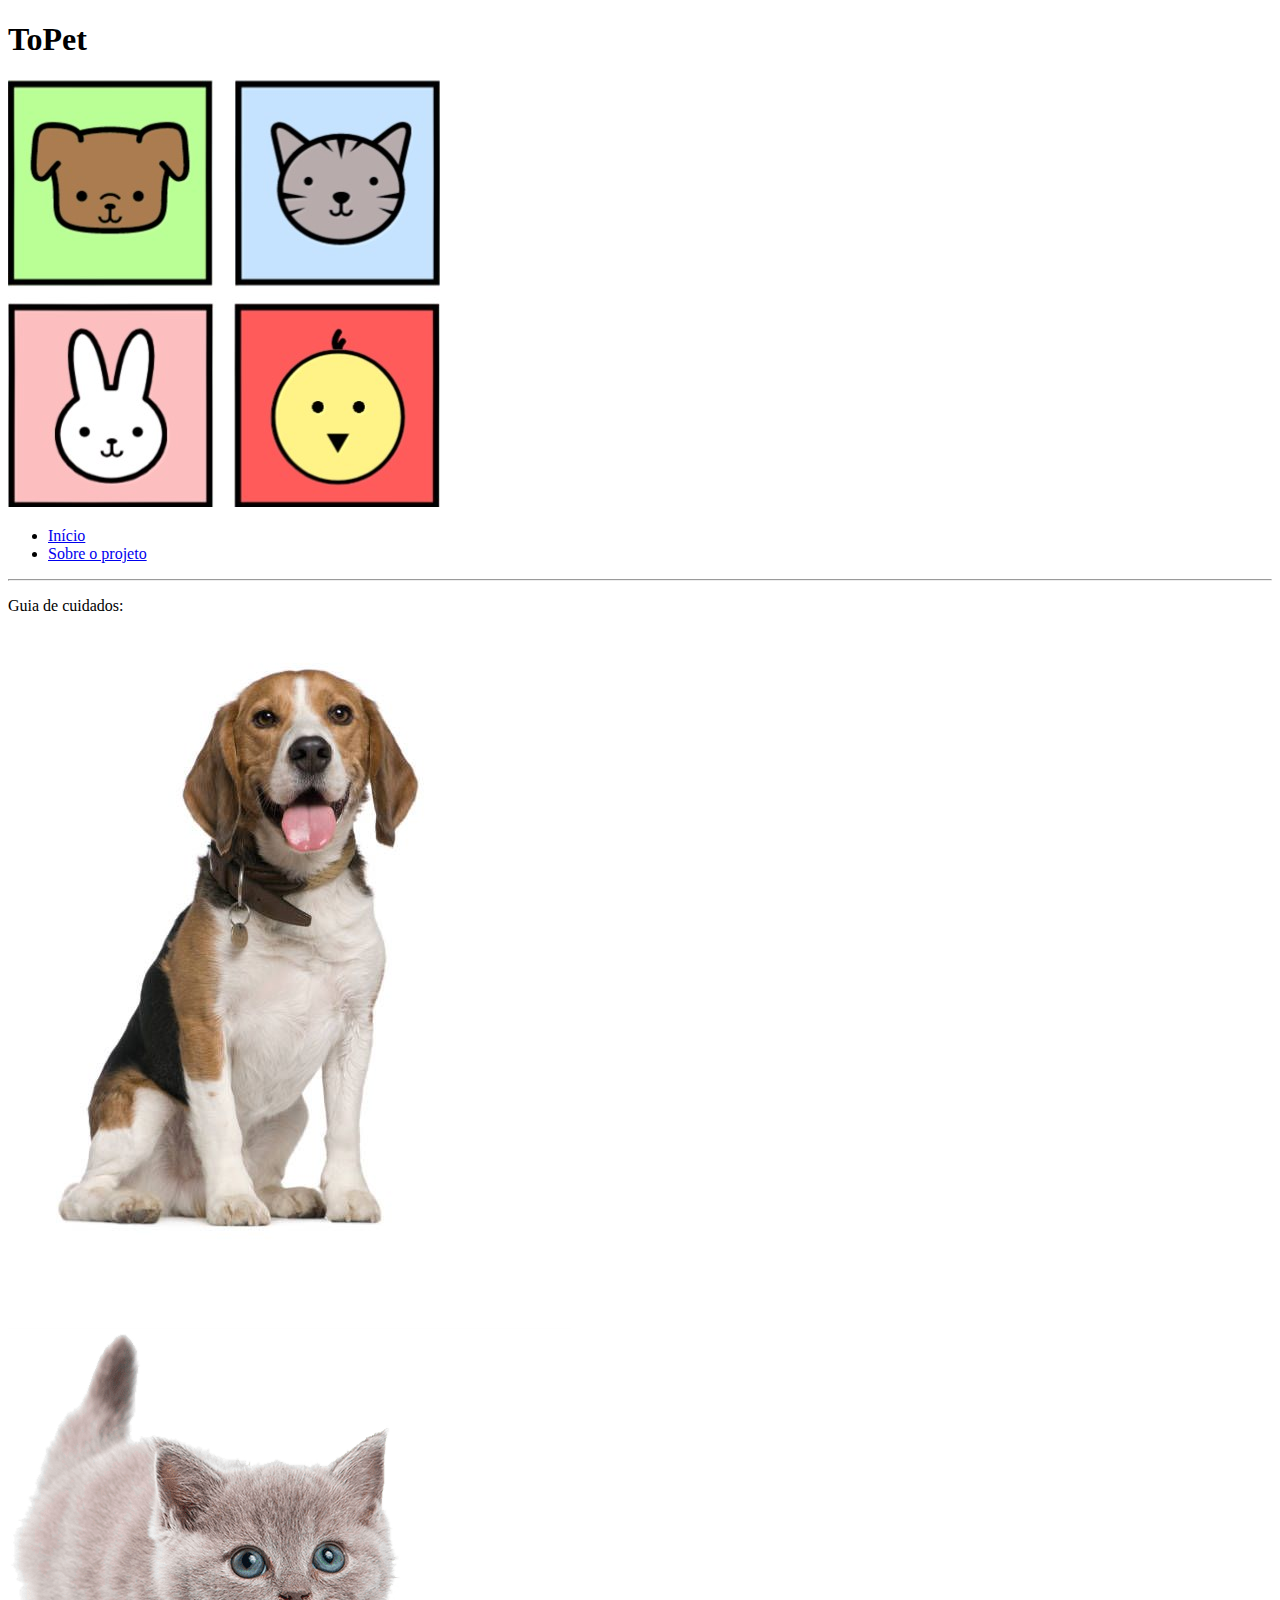
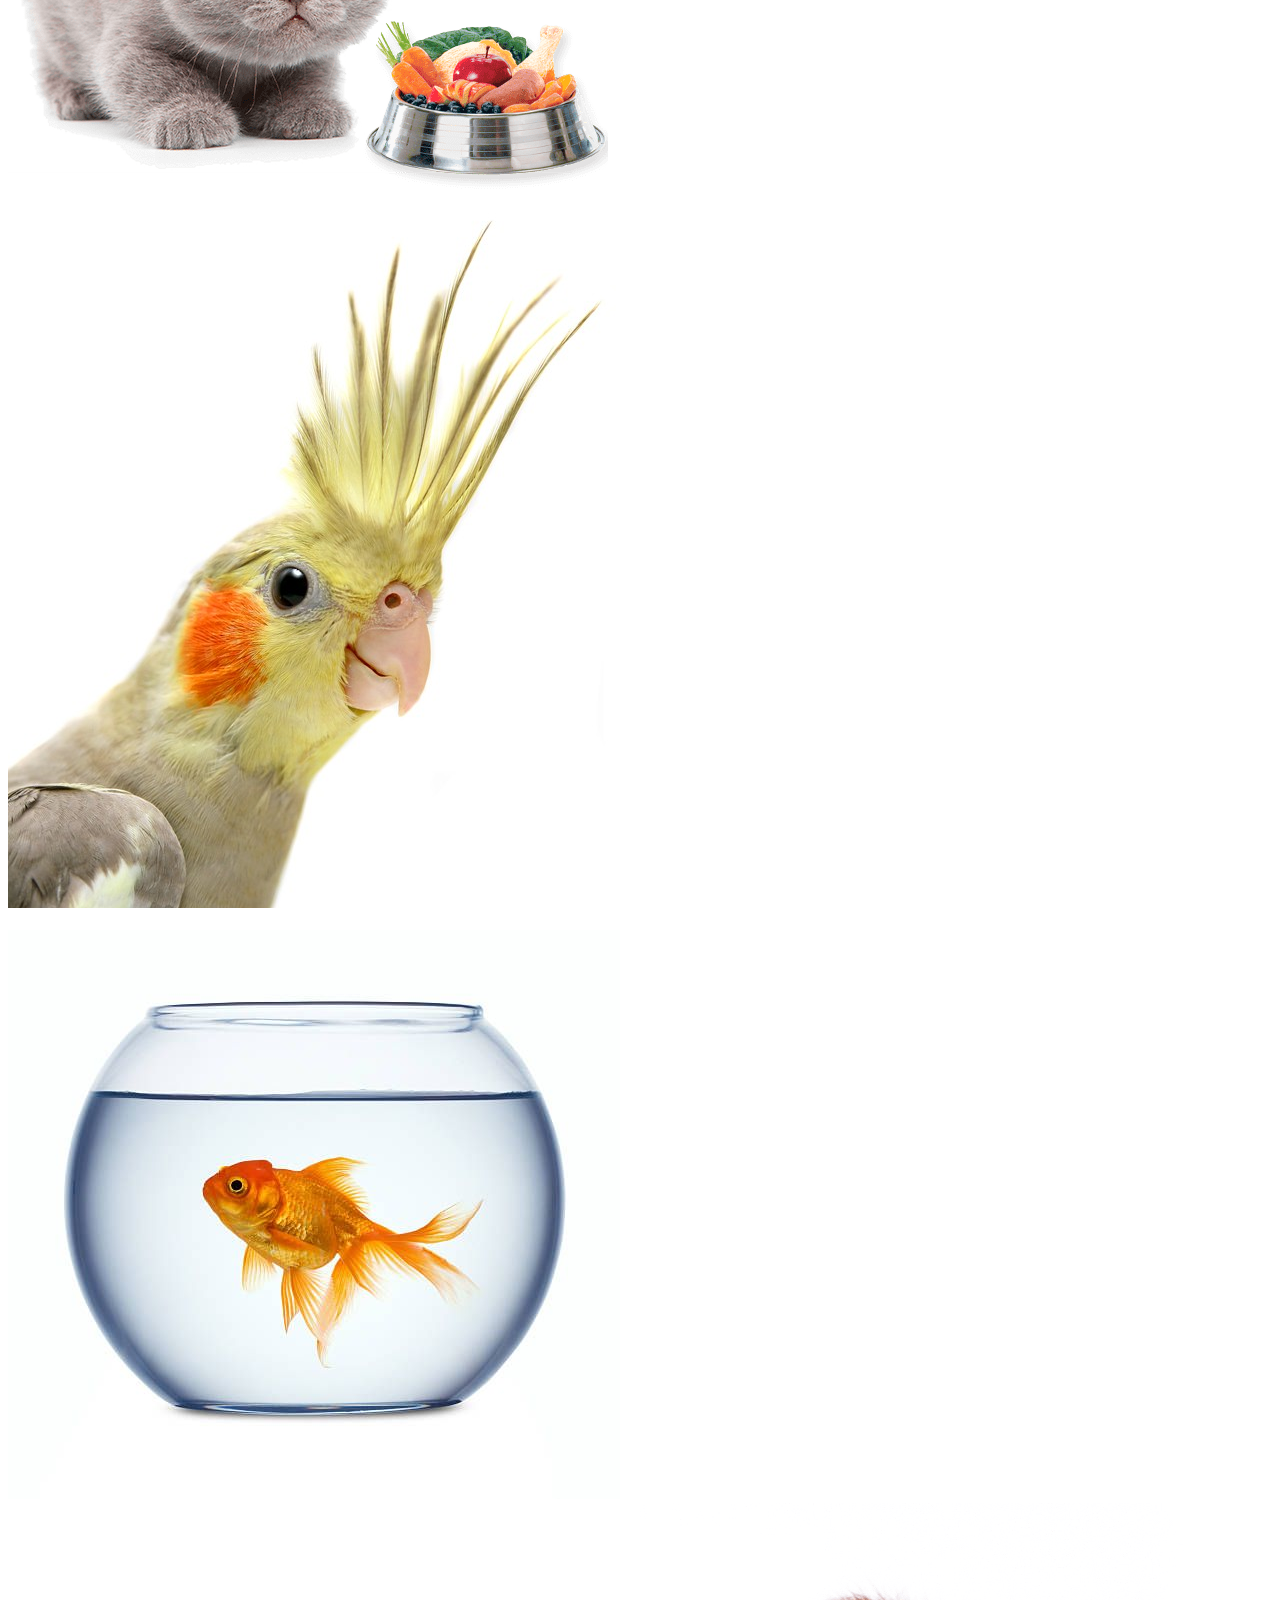
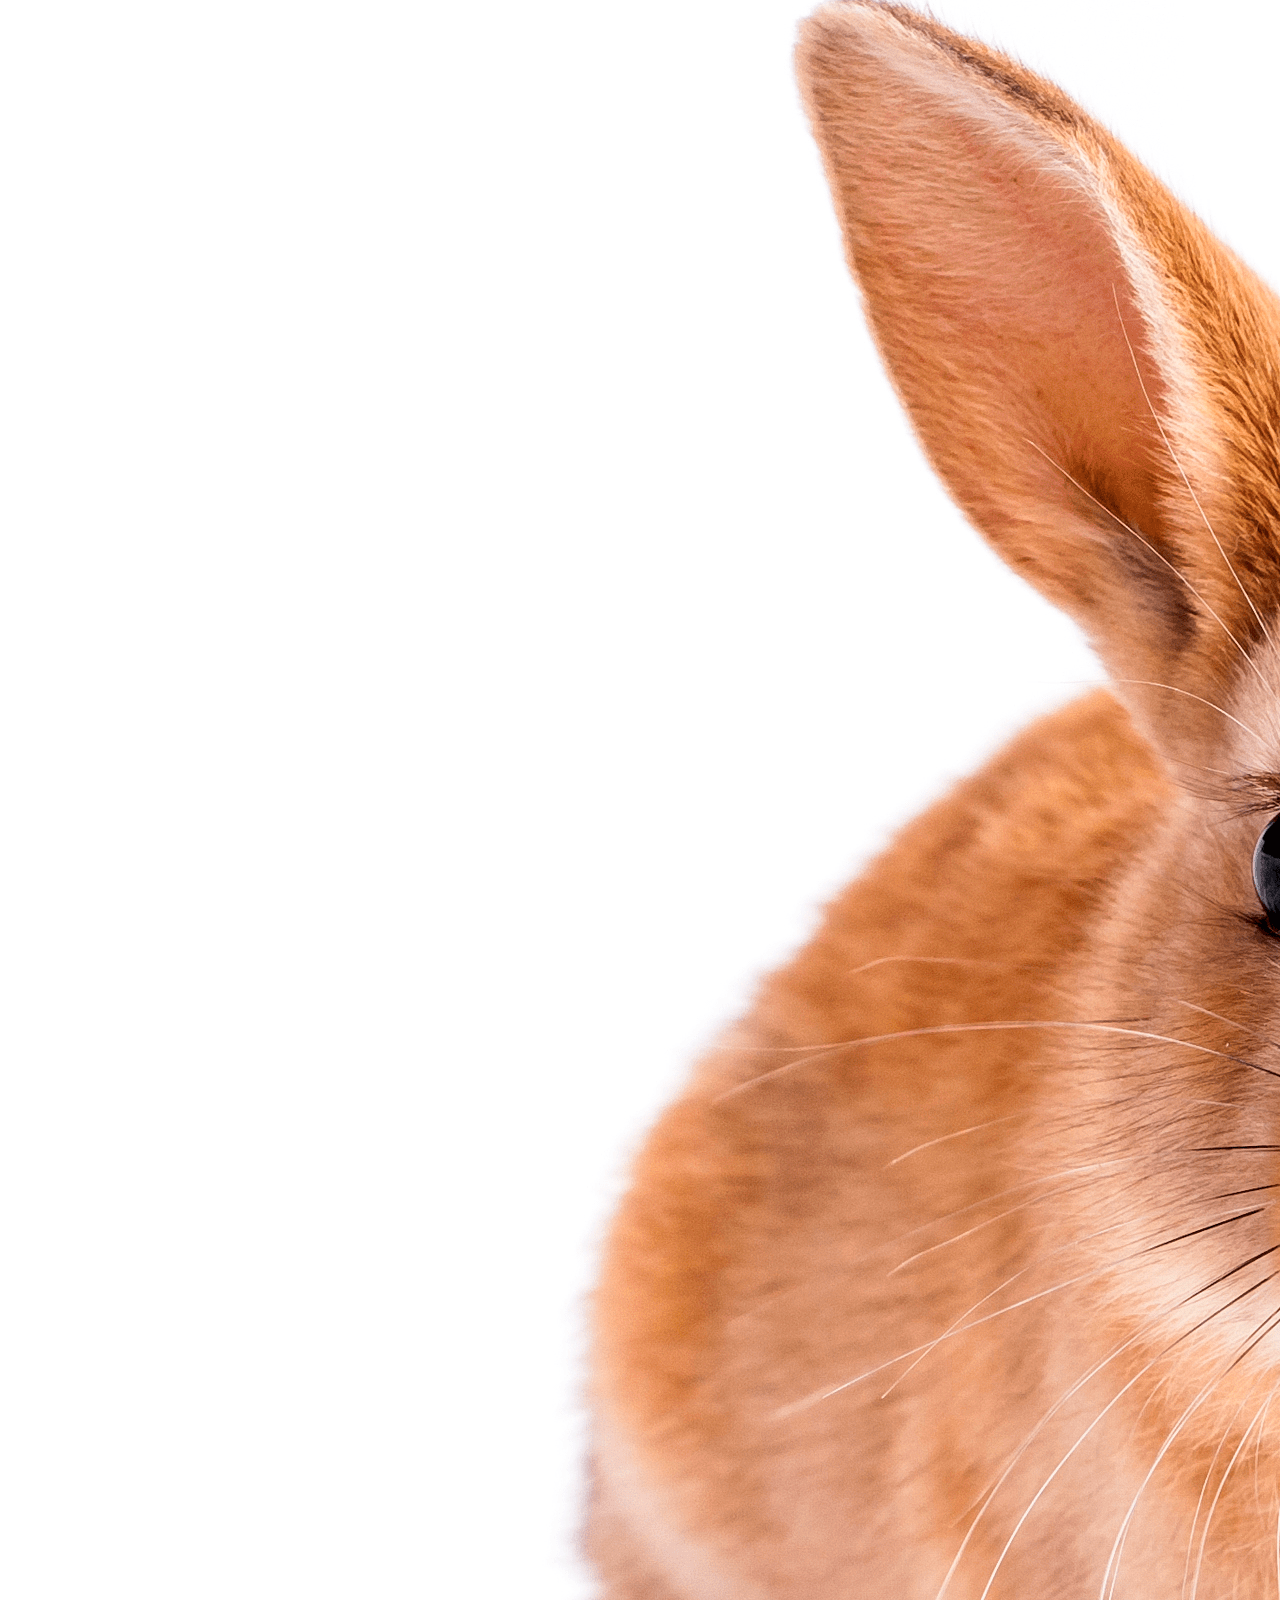
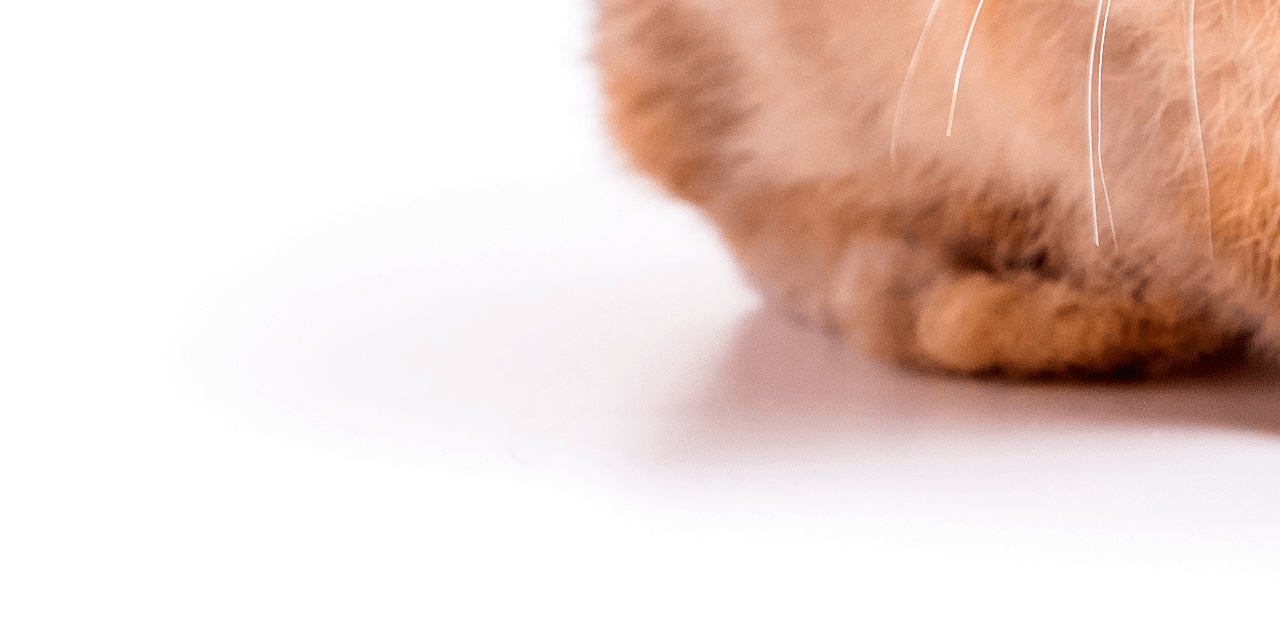
<file: index.html>
<!DOCTYPE html>
<head>
  <meta charset="UTF-8">
  <title>ToPet</title>
  <link rel="stylesheet" href="https://site-topet.herokuapp.com/css/style.css">
</head>
  <body>
    <div class="cabeca">
      <h1>ToPet</h1>
      <img src="images/logo-oficial.jpg">
      <ul>
        <li><a href="https://site-topet.herokuapp.com/">Início</a></li>
        <li><a href="https://site-topet.herokuapp.com/sobrenos.html">Sobre o projeto</a></li>
      </ul>
      <hr>
    </div>
    <div class="botoes-fotos-animais">
      <p>Guia de cuidados:</p>
      <ul1>
        <li><a href="https://site-topet.herokuapp.com/cachorro.html">
          <img src="images/cachorro.jpg"/></a>
        </li>
        <li><a href="https://site-topet.herokuapp.com/gato_tela.html">
          <img src="images/gatos.png" alt="Informações sobre gatos"/></a>
        </li>
        <li><a href="https://site-topet.herokuapp.com/passaro.html">
          <img src="images/calopsita.png" alt="Informações sobre pássaros"/></a>
        </li>
      </ul1>
      <br/>
      <ul2>
        <li><a href="https://site-topet.herokuapp.com/peixe.html">
          <img src="images/peixe.jpg" alt="Informações sobre peixes"/></a>
        </li>
        <li><a href="https://site-topet.herokuapp.com/roedor_tela.html">
          <img src="images/coelho.png" alt="Informações sobre roedores"/></a>
        </li>
      </ul2>
    </div>
  </body>
</html>
</file>
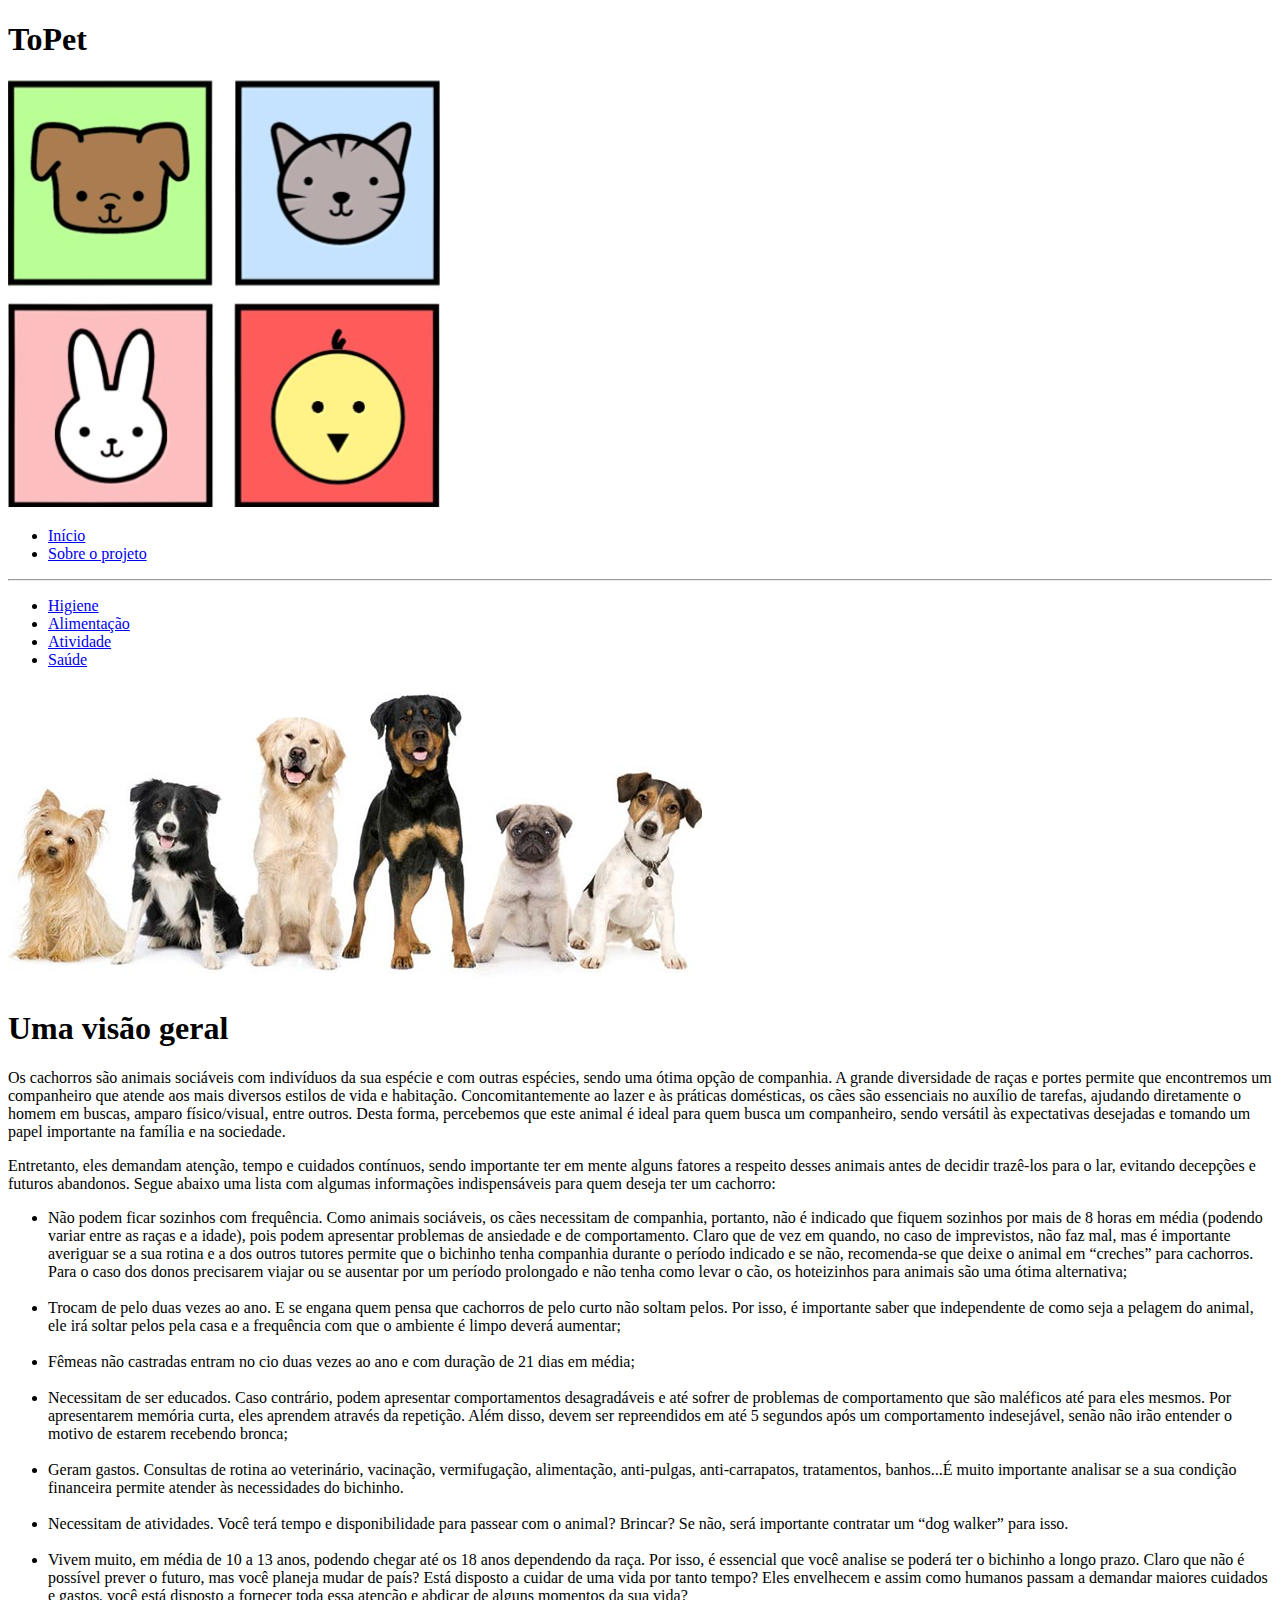
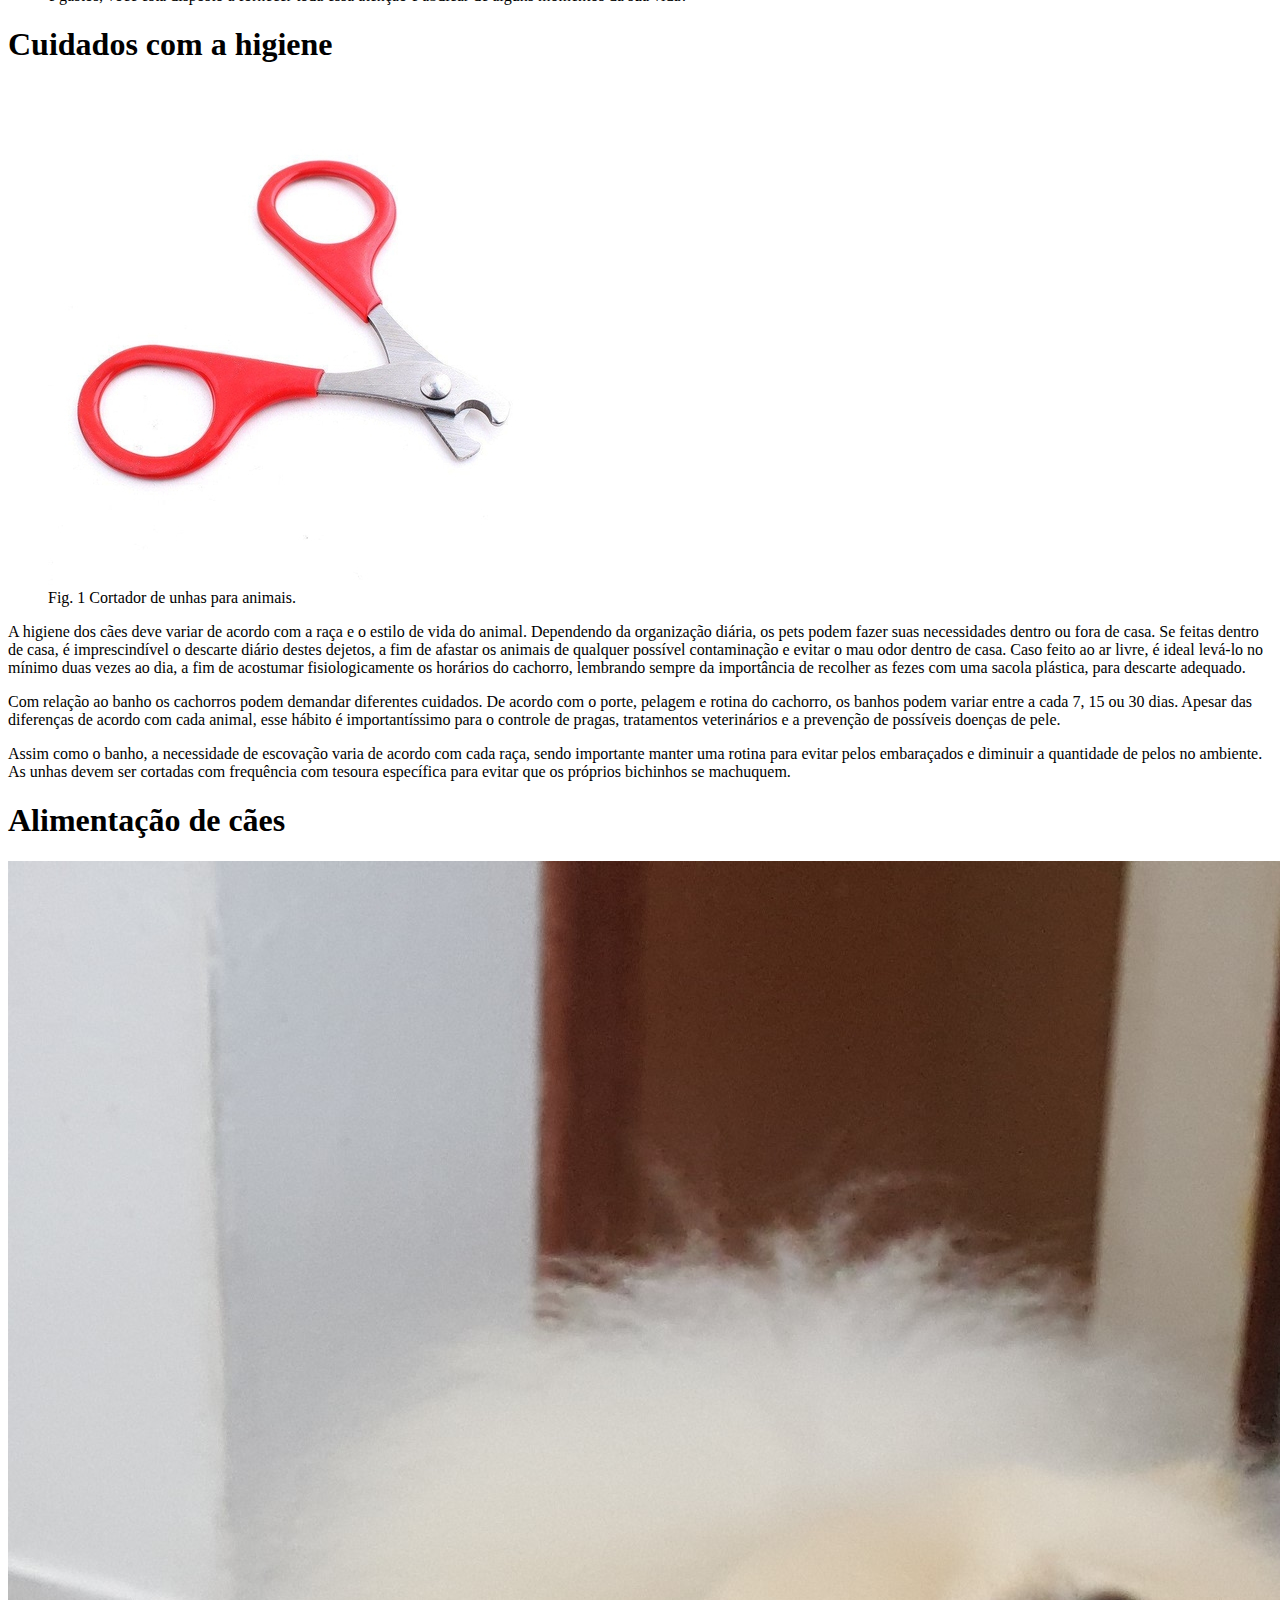
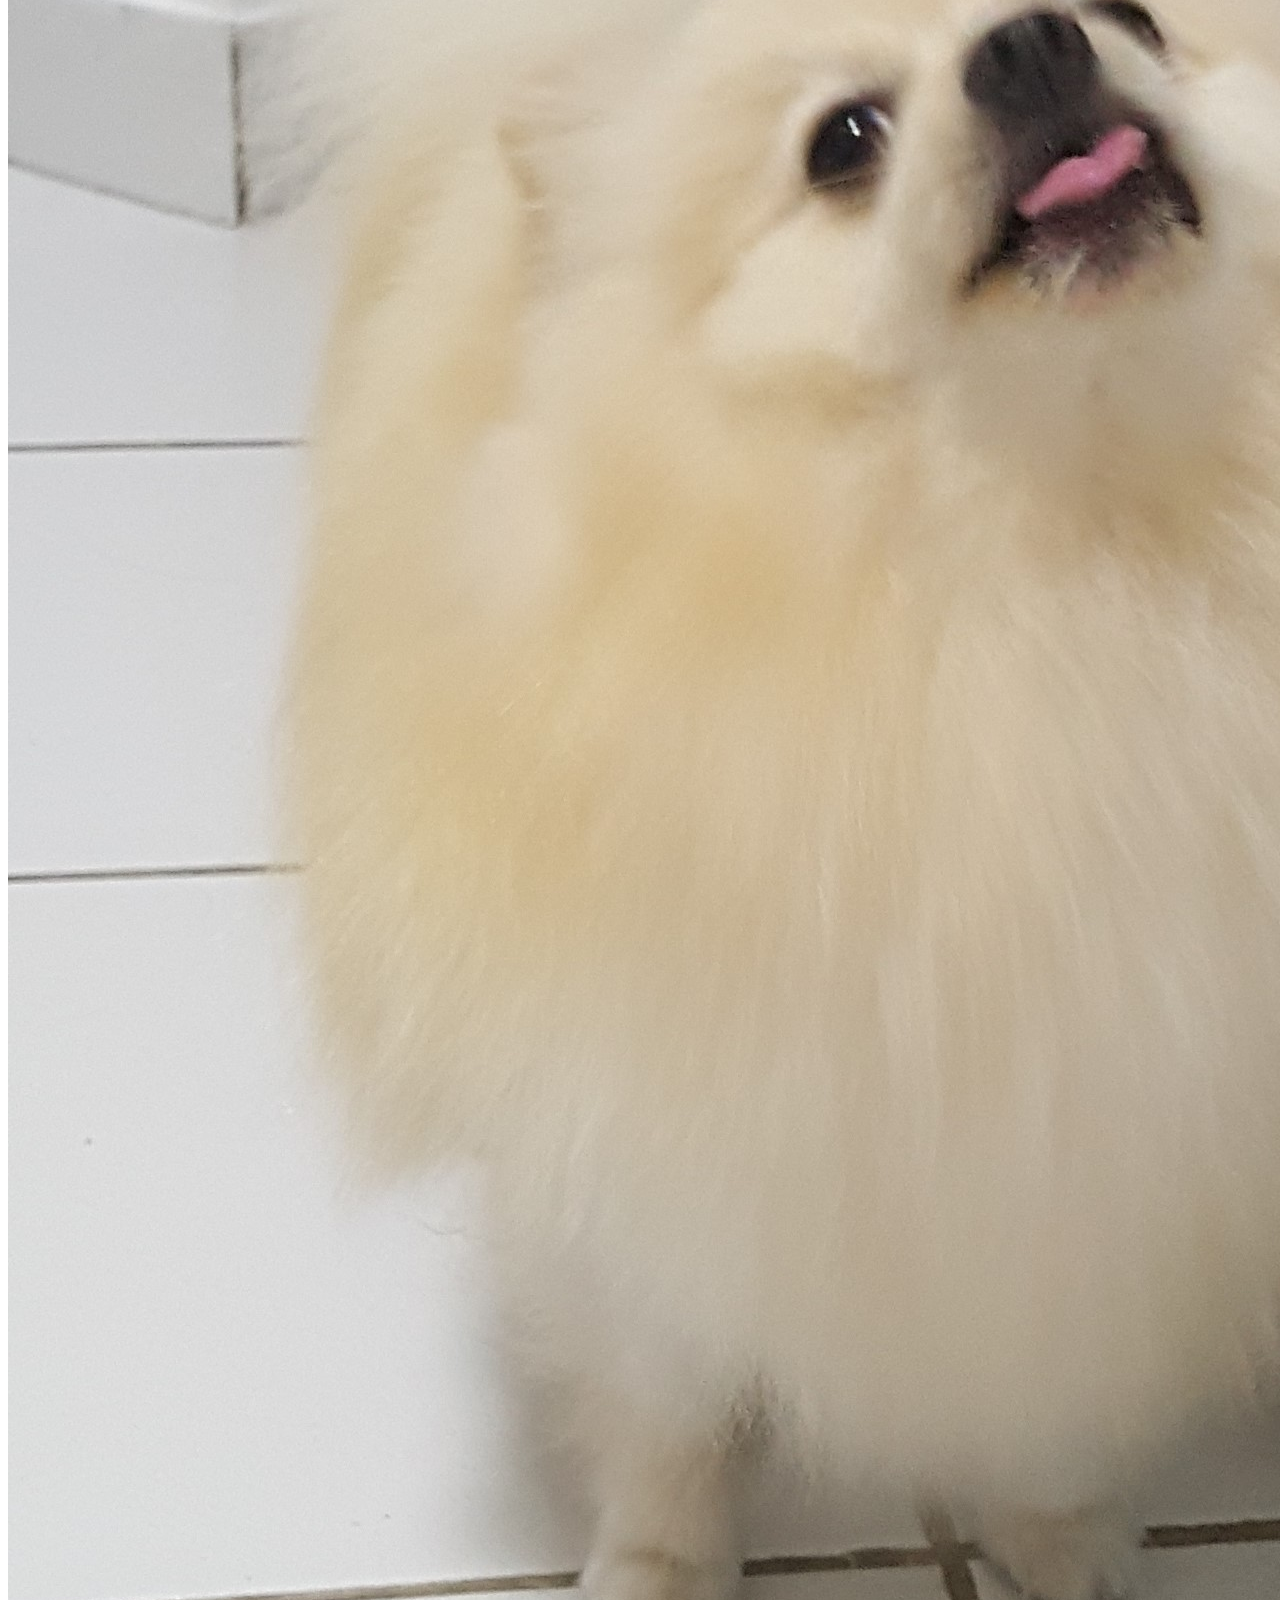
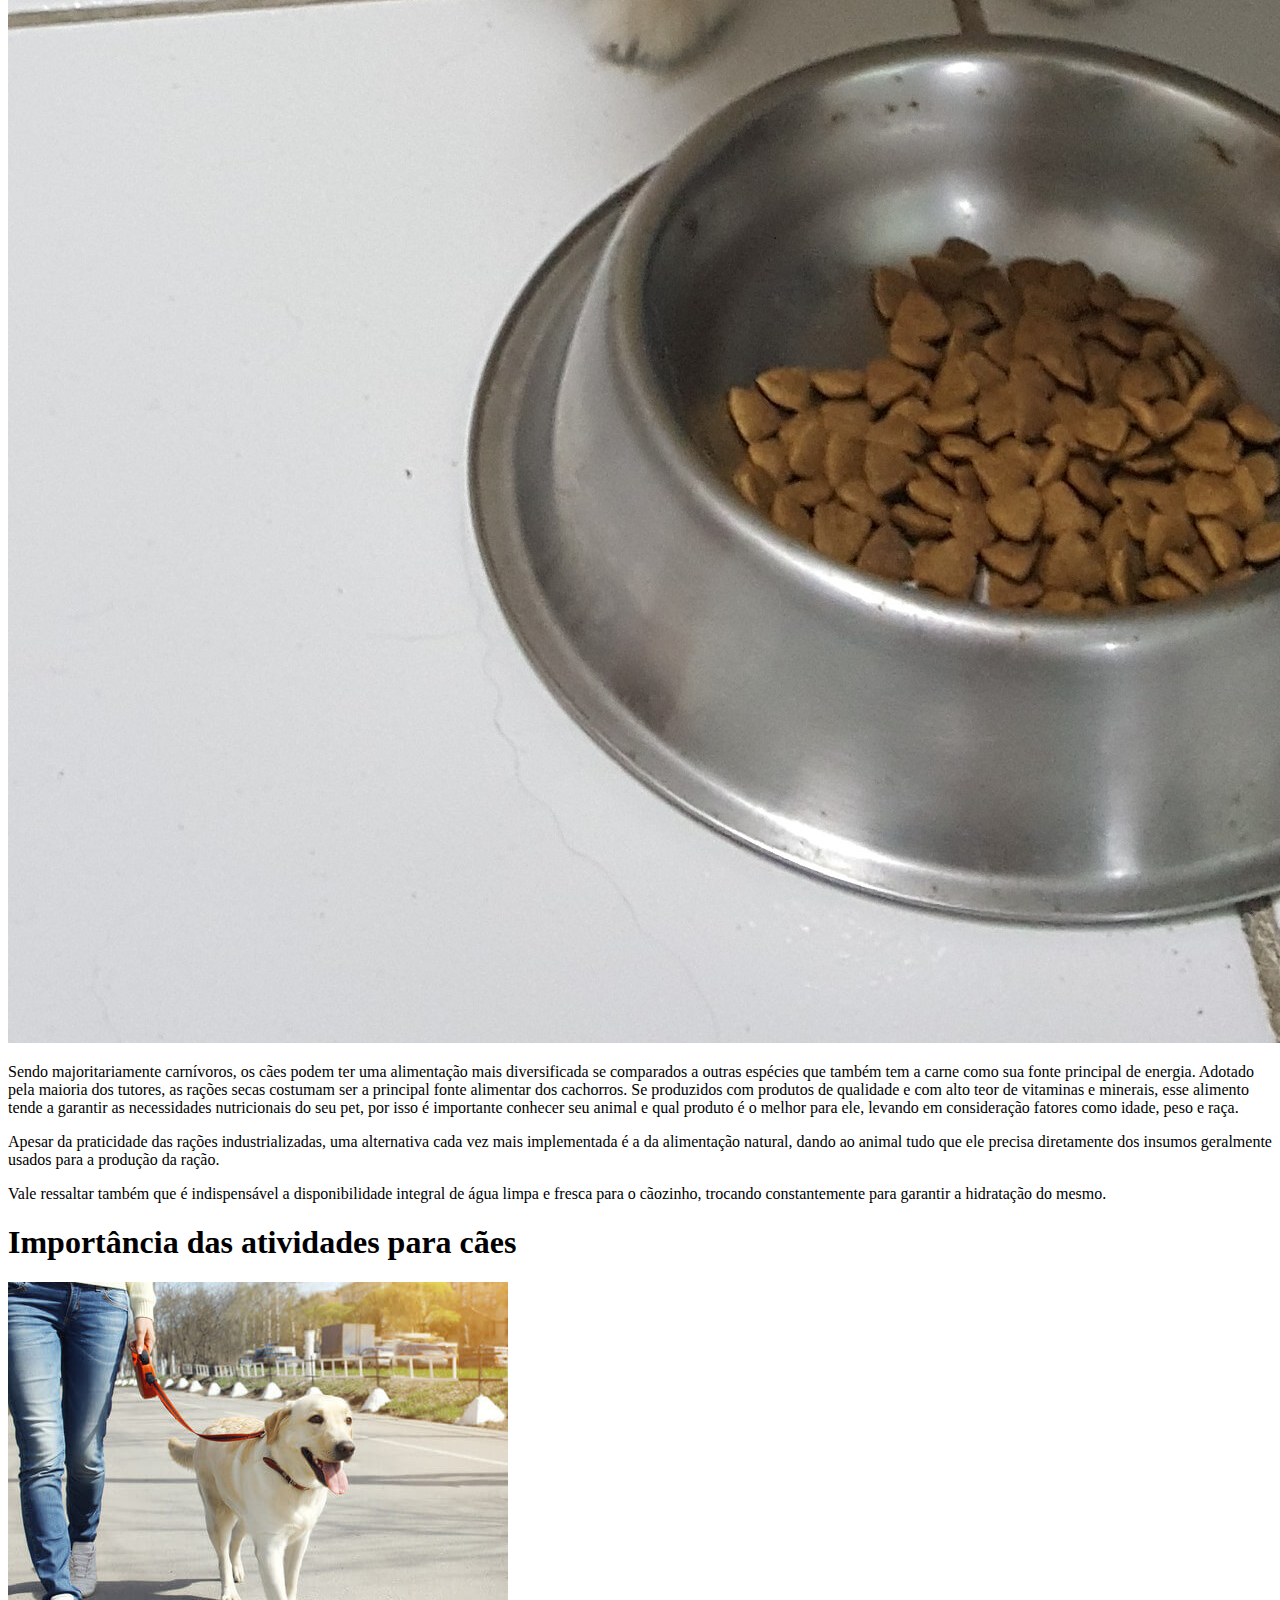
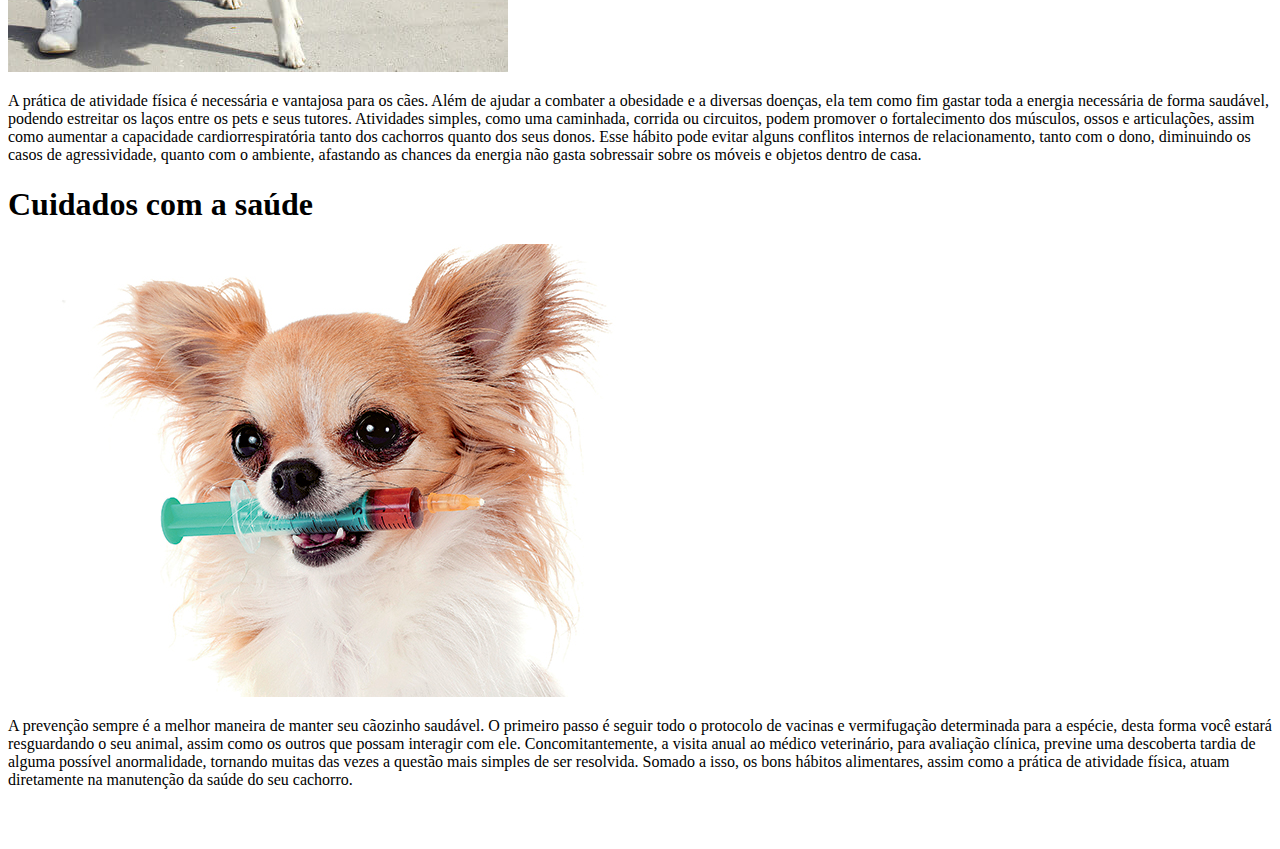
<file: cachorro.html>
<!DOCTYPE html>
<html>
	<head>
	  <meta charset="UTF-8">
	  <title>ToPet</title>
	  <link rel="stylesheet" href="https://site-topet.herokuapp.com/css/informativa.css">
	</head>
	<body>
		<div class="cabeca">
			<h1>ToPet</h1>
			<img src="images/logo-oficial.jpg">
			<ul>
				<li><a href="https://site-topet.herokuapp.com/">Início</a></li>
				<li><a href="https://site-topet.herokuapp.com/sobrenos.html">Sobre o projeto</a></li>
			</ul>
			<hr>
		</div>
		<div class="menu">
			<ul>
				<li><a href="#higiene">Higiene</a></li>
				<li><a href="#alimentacao">Alimentação</a></li>
				<li><a href="#atividade">Atividade</a></li>
				<li><a href="#saude">Saúde</a></li>
			</ul>
		</div>
		<div class="conteudo">
			<img src="images/cachorro_capa.jpg">
			<h1>Uma visão geral</h1>
			<p>		Os cachorros são animais sociáveis com indivíduos da sua espécie e com outras espécies, sendo uma ótima opção de companhia. A grande diversidade de raças e portes permite que encontremos um companheiro que atende aos mais diversos estilos de vida e habitação. Concomitantemente ao lazer e às práticas domésticas, os cães são essenciais no auxílio de tarefas, ajudando diretamente o homem em buscas, amparo físico/visual, entre outros. Desta forma, percebemos que este animal é ideal para quem busca um companheiro, sendo versátil às expectativas desejadas e tomando um papel importante na família e na sociedade.</p>
			<p>		Entretanto, eles demandam atenção, tempo e cuidados contínuos, sendo importante ter em mente alguns fatores a respeito desses animais antes de decidir trazê-los para o lar, evitando decepções e futuros abandonos. Segue abaixo uma lista com algumas informações indispensáveis para quem deseja ter um cachorro:</p>
			<ul>
				<li>Não podem ficar sozinhos com frequência. Como animais sociáveis, os cães necessitam de companhia, portanto, não é indicado que fiquem sozinhos por mais de 8 horas em média (podendo variar entre as raças e a idade), pois podem apresentar problemas de ansiedade e de comportamento. Claro que de vez em quando, no caso de imprevistos, não faz mal, mas é importante averiguar se a sua rotina e a dos outros tutores permite que o bichinho tenha companhia durante o período indicado e se não, recomenda-se que deixe o animal em “creches” para cachorros. Para o caso dos donos precisarem viajar ou se ausentar por um período prolongado e não tenha como levar o cão, os hoteizinhos para animais são uma ótima alternativa;</li>
				<br>
				<li>Trocam de pelo duas vezes ao ano. E se engana quem pensa que cachorros de pelo curto não soltam pelos. Por isso, é importante saber que independente de como seja a pelagem do animal, ele irá soltar pelos pela casa e a frequência com que o ambiente é limpo deverá aumentar;</li>
				<br>
				<li>Fêmeas não castradas entram no cio duas vezes ao ano e com duração de 21 dias em média;</li>
				<br>
				<li>Necessitam de ser educados. Caso contrário, podem apresentar comportamentos desagradáveis e até sofrer de problemas de comportamento que são maléficos até para eles mesmos. Por apresentarem memória curta, eles aprendem através da repetição. Além disso, devem ser repreendidos em até 5 segundos após um comportamento indesejável, senão não irão entender o motivo de estarem recebendo bronca;</li>
				<br>
				<li>Geram gastos. Consultas de rotina ao veterinário, vacinação, vermifugação, alimentação, anti-pulgas, anti-carrapatos, tratamentos, banhos...É muito importante analisar se a sua condição financeira permite atender às necessidades do bichinho.</li>
				<br>
				<li>Necessitam de atividades. Você terá tempo e disponibilidade para passear com o animal? Brincar? Se não, será importante contratar um “dog walker” para isso.</li>
				<br>
				<li>Vivem muito, em média de 10 a 13 anos, podendo chegar até os 18 anos dependendo da raça. Por isso, é essencial que você analise se poderá ter o bichinho a longo prazo. Claro que não é possível prever o futuro, mas você planeja mudar de país? Está disposto a cuidar de uma vida por tanto tempo? Eles envelhecem e assim como humanos passam a demandar maiores cuidados e gastos, você está disposto a fornecer toda essa atenção e abdicar de alguns momentos da sua vida?</li>
			  </ul> 
			<section id="higiene">
				<h1>Cuidados com a higiene</h1>
				<figure>
					<img src="images/tesoura_unha_animais.jpg" alt="Cortador de unha de cachorros">
					<figcaption>Fig. 1 Cortador de unhas para animais.</figcaption>
				</figure>
				<p>		A higiene dos cães deve variar de acordo com a raça e o estilo de vida do animal. Dependendo da organização diária, os pets podem fazer suas necessidades dentro ou fora de casa. Se feitas dentro de casa, é imprescindível o descarte diário destes dejetos, a fim de afastar os animais de qualquer possível contaminação e evitar o mau odor dentro de casa. Caso feito ao ar livre, é ideal levá-lo no mínimo duas vezes ao dia, a fim de acostumar fisiologicamente os horários do cachorro, lembrando sempre da importância de recolher as fezes com uma sacola plástica, para descarte adequado.</p> 
				<p>		Com relação ao banho os cachorros podem demandar diferentes cuidados. De acordo com o porte, pelagem e rotina do cachorro, os banhos podem variar entre a cada 7, 15 ou 30 dias. Apesar das diferenças de acordo com cada animal, esse hábito é importantíssimo para o controle de pragas, tratamentos veterinários e a prevenção de possíveis doenças de pele.</p> 
				<p>		Assim como o banho, a necessidade de escovação varia de acordo com cada raça, sendo importante manter uma rotina para evitar pelos embaraçados e diminuir a quantidade de pelos no ambiente. As unhas devem ser cortadas com frequência com tesoura específica para evitar que os próprios bichinhos se machuquem.</p>
			</section>
			<section id="alimentacao_cao">
				<h1>Alimentação de cães</h1>
				<img src="images/cachorro_alimentacao2.jpg">
				<p>		Sendo majoritariamente carnívoros, os cães podem ter uma alimentação mais diversificada se comparados a outras espécies que também tem a carne como sua fonte principal de energia. Adotado pela maioria dos tutores, as rações secas costumam ser a principal fonte alimentar dos cachorros. Se produzidos com produtos de qualidade e com alto teor de vitaminas e minerais, esse alimento tende a garantir as necessidades nutricionais do seu pet, por isso é importante conhecer seu animal e qual produto é o melhor para ele, levando em consideração fatores como idade, peso e raça.</p> 
				<p>		Apesar da praticidade das rações industrializadas, uma alternativa cada vez mais implementada é a da alimentação natural, dando ao animal tudo que ele precisa diretamente dos insumos geralmente usados para a produção da ração.</p>
				<p>		Vale ressaltar também que é indispensável a disponibilidade integral de água limpa e fresca para o cãozinho, trocando constantemente para garantir a hidratação do mesmo.</p>
			</section>
			<section id="atividade">
				<h1>Importância das atividades para cães</h1>
				<img src="images/cachorro_atividade.jpg">
				<p>		A prática de atividade física é necessária e vantajosa para os cães. Além de ajudar a combater a obesidade e a diversas doenças, ela tem como fim gastar toda a energia necessária de forma saudável, podendo estreitar os laços entre os pets e seus tutores. Atividades simples, como uma caminhada, corrida ou circuitos, podem promover o fortalecimento dos músculos, ossos e articulações, assim como aumentar a capacidade cardiorrespiratória tanto dos cachorros quanto dos seus donos. Esse hábito pode evitar alguns conflitos internos de relacionamento, tanto com o dono, diminuindo os casos de agressividade, quanto com o ambiente, afastando as chances da energia não gasta sobressair sobre os móveis e objetos dentro de casa. </p>
			</section>
			<section id="saude">
				<h1>Cuidados com a saúde</h1>
				<img src="images/cachorro_saude.jpg">
				<p>		A prevenção sempre é a melhor maneira de manter seu cãozinho saudável. O primeiro passo é seguir todo o protocolo de vacinas e vermifugação determinada para a espécie, desta forma você estará resguardando o seu animal, assim como os outros que possam interagir com ele. Concomitantemente, a visita anual ao médico veterinário, para avaliação clínica, previne uma descoberta tardia de alguma possível anormalidade, tornando muitas das vezes a questão mais simples de ser resolvida. Somado a isso, os bons hábitos alimentares, assim como a prática de atividade física, atuam diretamente na manutenção da saúde do seu cachorro.</p>
			</section>
		</div>
		<div class="rodape">
			<br>
			<br>
		</div>
  </body>
</html>
</file>
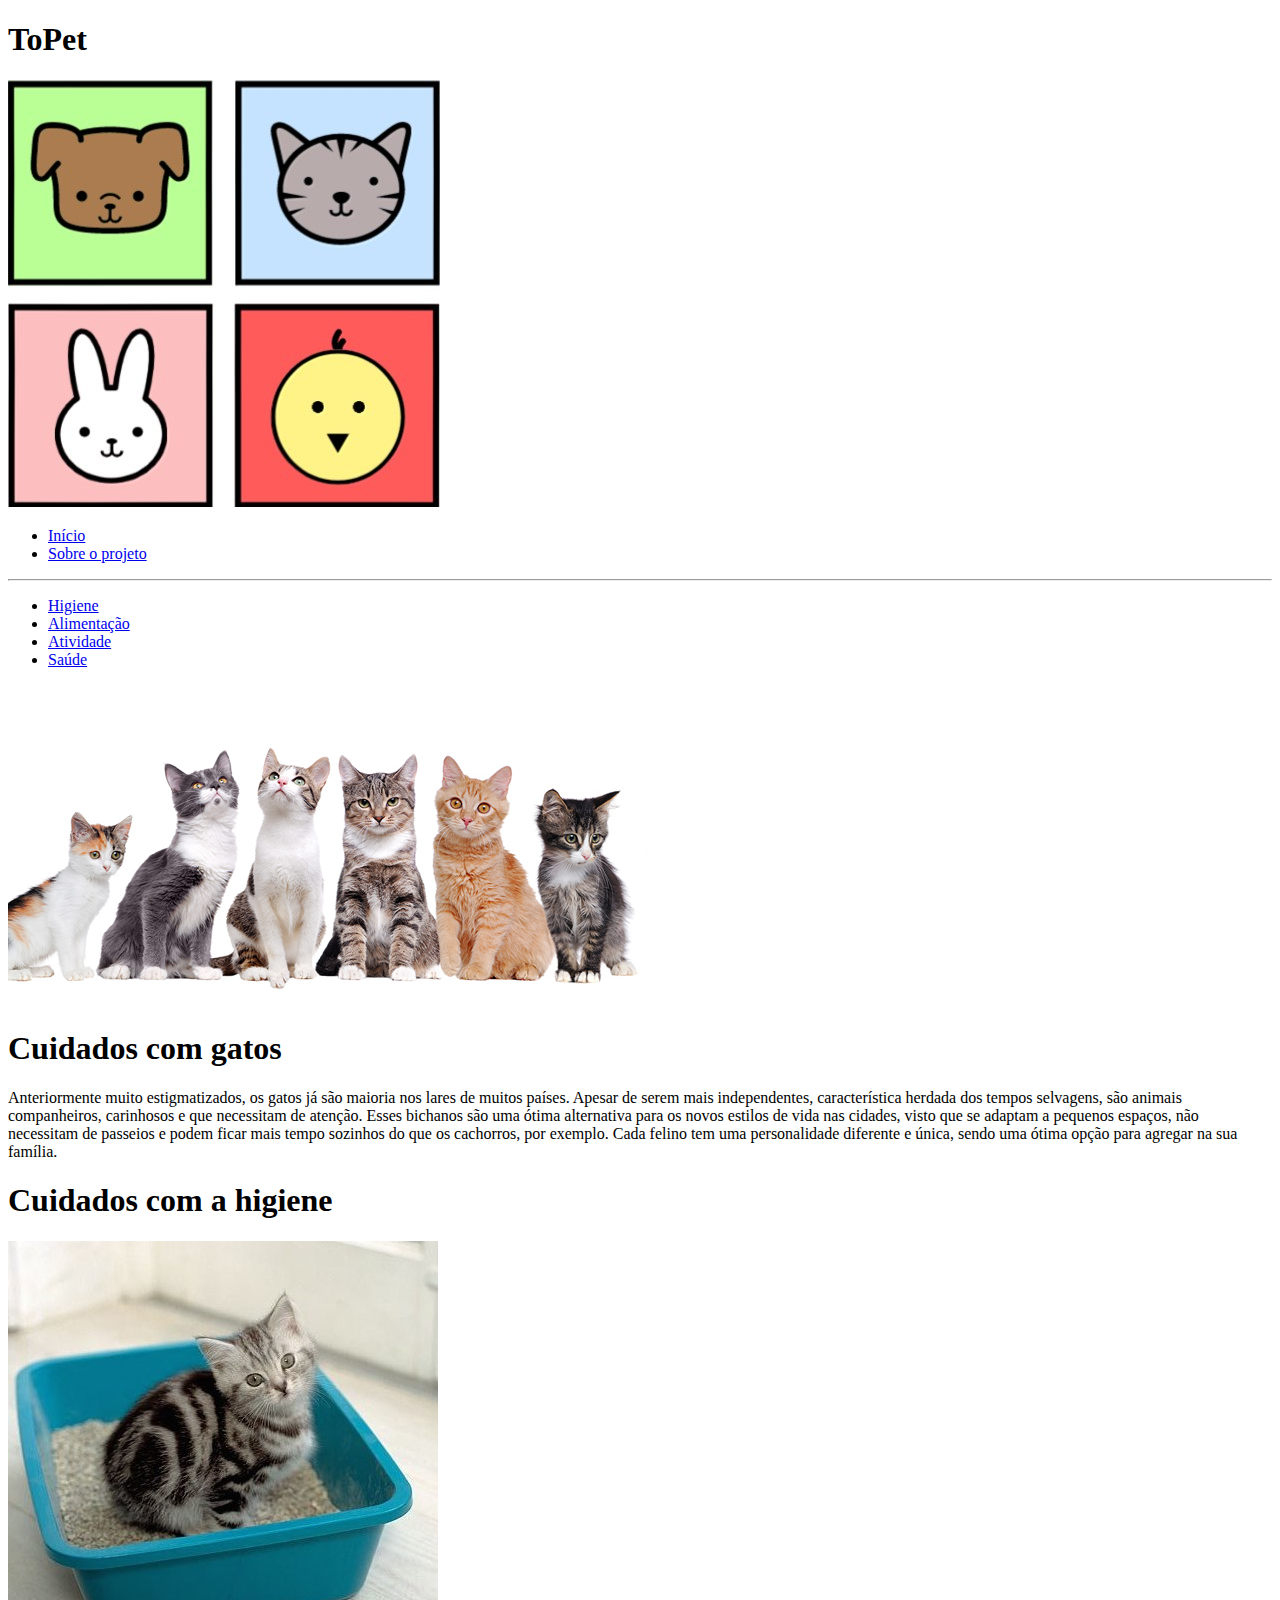
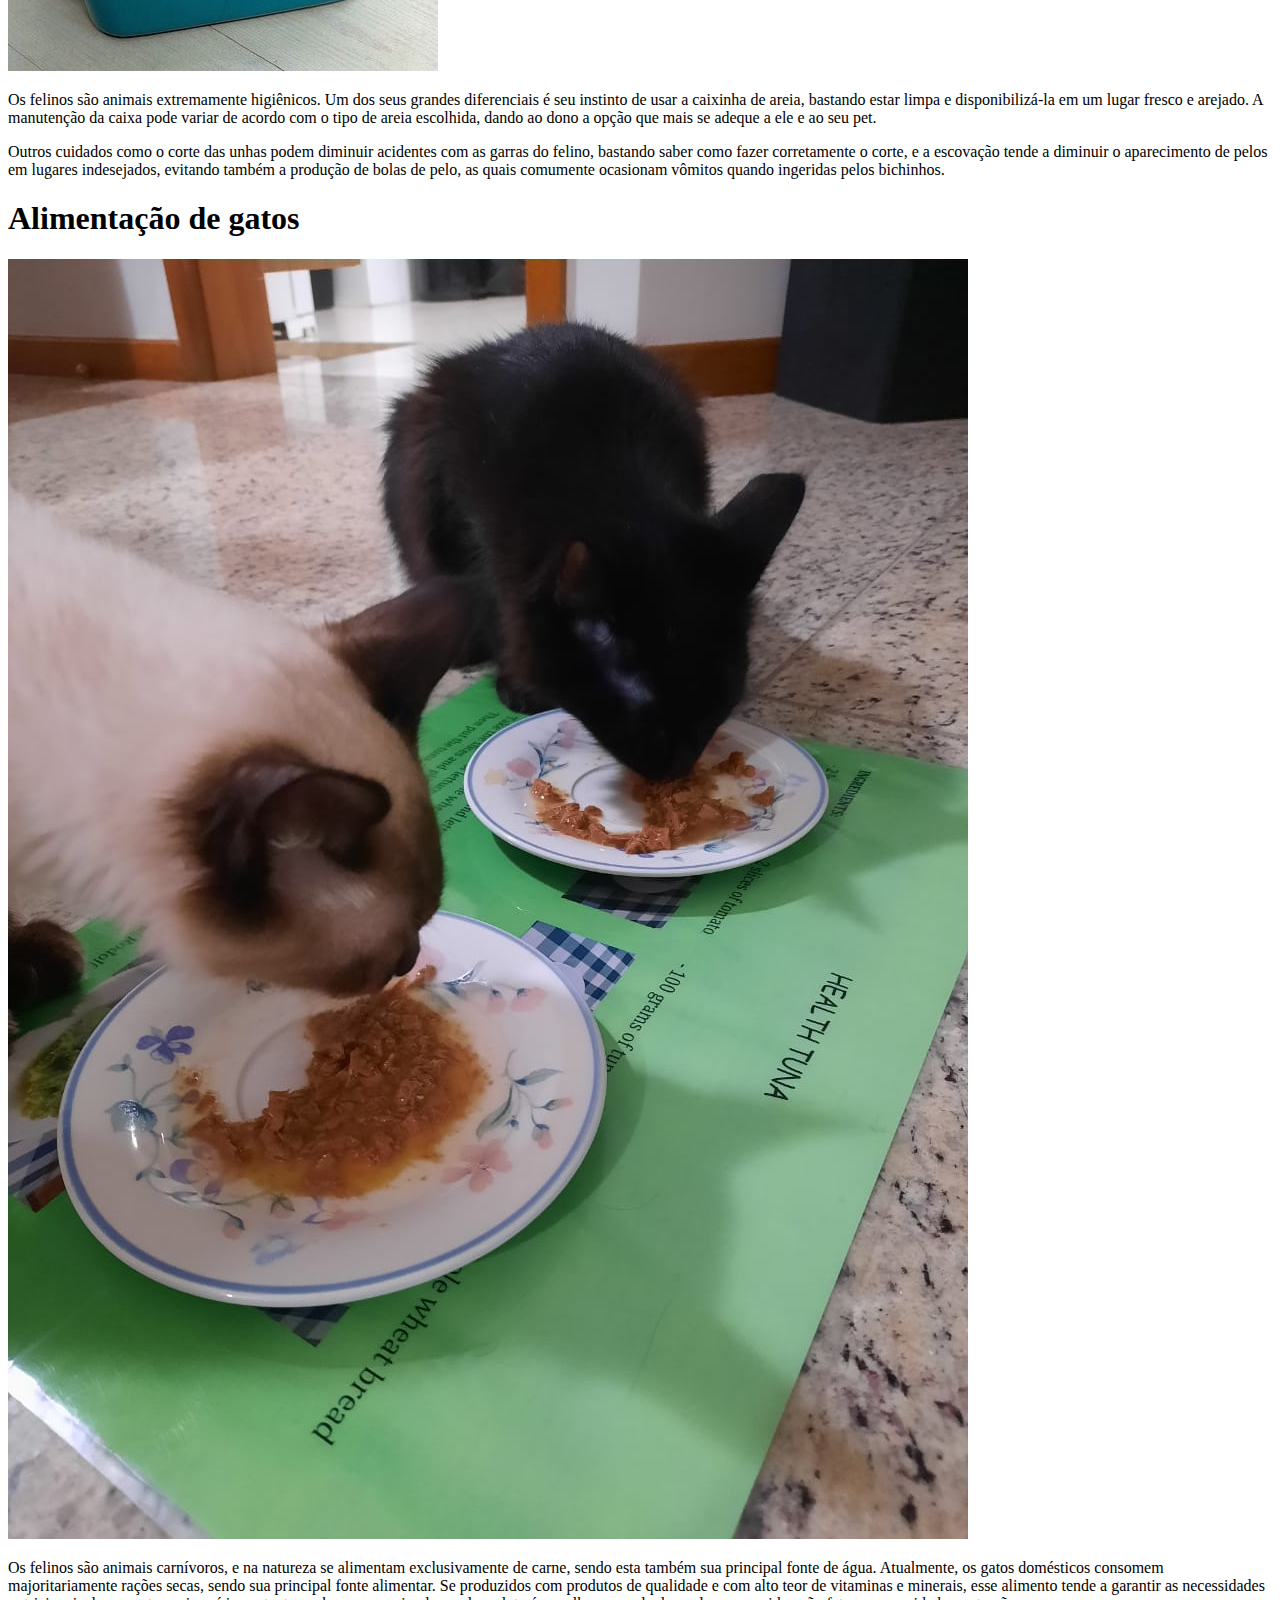
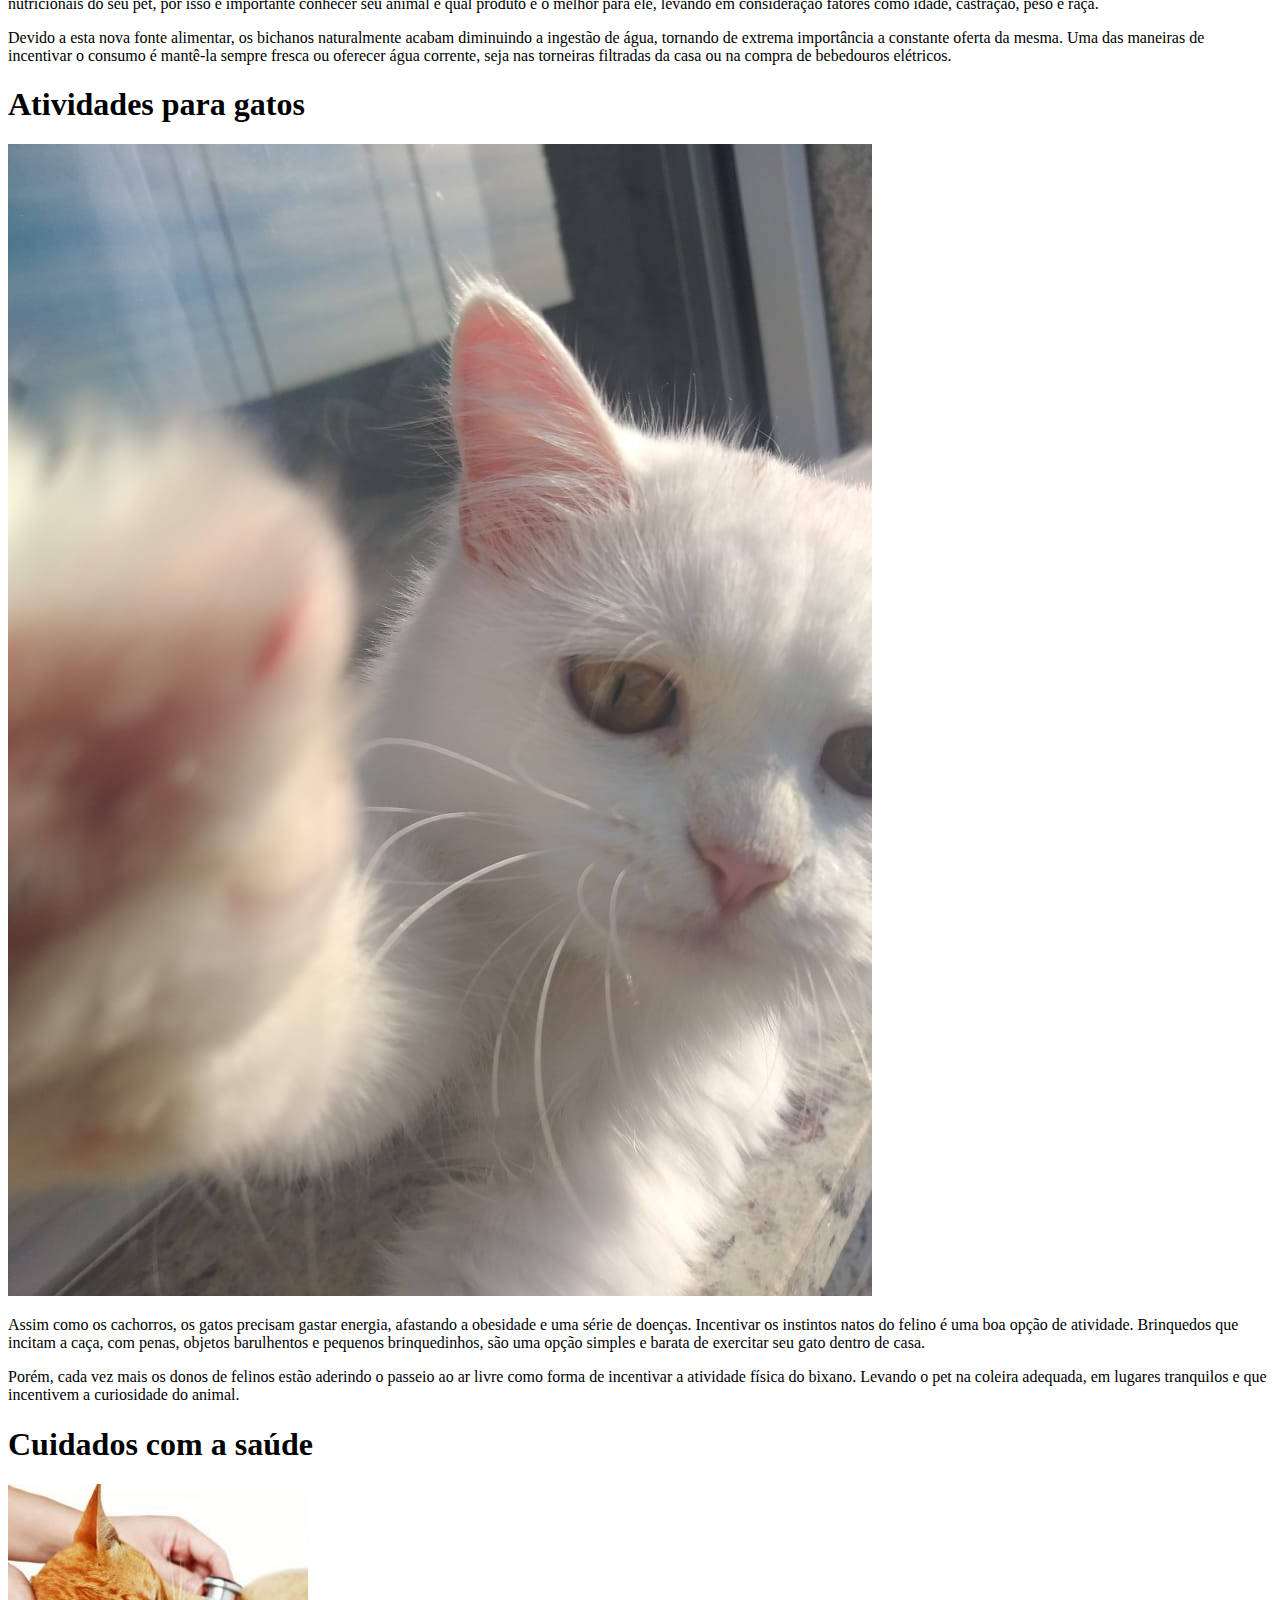
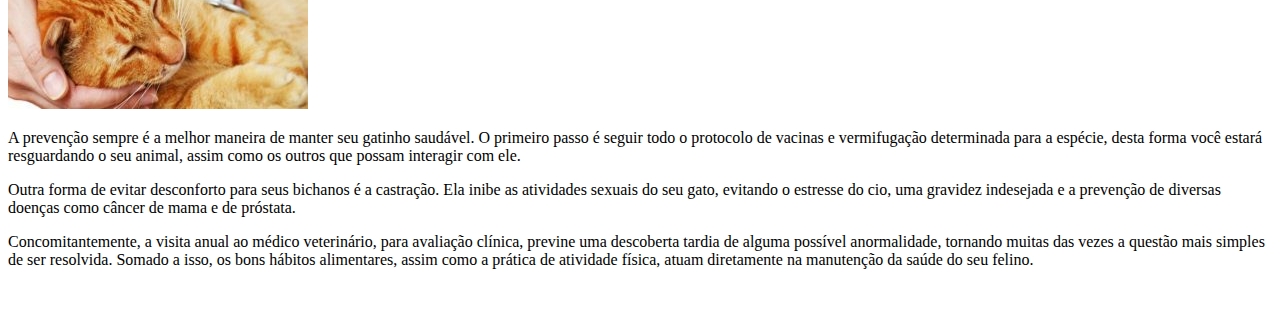
<file: gato_tela.html>
<!DOCTYPE html>
<html>
	<head>
	  <meta charset="UTF-8">
	  <title>ToPet</title>
	  <link rel="stylesheet" href="https://site-topet.herokuapp.com/css/informativa.css">
	</head>
	<body>
		<div class="cabeca">
			<h1>ToPet</h1>
			<img src="images/logo-oficial.jpg">
			<ul>
				<li><a href="https://site-topet.herokuapp.com/">Início</a></li>
				<li><a href="https://site-topet.herokuapp.com/sobrenos.html">Sobre o projeto</a></li>
			</ul>
			<hr>
		</div>
		<div class="menu">
			<ul>
				<li><a href="#higiene">Higiene</a></li>
				<li><a href="#alimentacao">Alimentação</a></li>
				<li><a href="#atividade">Atividade</a></li>
				<li><a href="#saude">Saúde</a></li>
			</ul>
		</div>
		<div class="conteudo">
			<img src="images/gato_capa.jpg">
			<h1>Cuidados com gatos</h1>
			<p>Anteriormente muito estigmatizados, os gatos já são maioria nos lares de muitos países. Apesar de serem mais independentes, característica herdada dos tempos selvagens, são animais companheiros,  carinhosos e que necessitam de atenção. Esses bichanos são uma ótima alternativa para os novos estilos de vida nas cidades, visto que se adaptam a pequenos espaços, não necessitam de passeios e podem ficar mais tempo sozinhos do que os cachorros, por exemplo. Cada felino tem uma personalidade diferente e única, sendo uma ótima opção para agregar na sua família.</p>
			<section id="higiene">
				<h1>Cuidados com a higiene</h1>
				<img src="images/gato_higiene.jpg">
				<p>Os felinos são animais extremamente higiênicos. Um dos seus grandes diferenciais é seu instinto de usar a caixinha de areia, bastando estar limpa e disponibilizá-la em um lugar fresco e arejado. A manutenção da caixa pode variar de acordo com o tipo de areia escolhida, dando ao dono a opção que mais se adeque a ele e ao seu pet.</p>
				<p>Outros cuidados como o corte das unhas podem diminuir acidentes com as garras do felino, bastando saber como fazer corretamente o corte, e a escovação tende a diminuir o aparecimento de pelos em lugares indesejados, evitando também a produção de bolas de pelo, as quais comumente ocasionam vômitos quando ingeridas pelos bichinhos.</p>
			</section>
			<section id="alimentacao_gato">
				<h1>Alimentação de gatos</h1>
				<img src="images/gato_alimentacao.jpg">
				<p>Os felinos são animais carnívoros, e na natureza se alimentam exclusivamente de carne, sendo esta também sua principal fonte de água. Atualmente, os gatos domésticos consomem majoritariamente rações secas, sendo sua principal fonte alimentar. Se produzidos com produtos de qualidade e com alto teor de vitaminas e minerais, esse alimento tende a garantir as necessidades nutricionais do seu pet, por isso é importante conhecer seu animal e qual produto é o melhor para ele, levando em consideração fatores como idade, castração, peso e raça.</p> 
				<p>Devido a esta nova fonte alimentar, os bichanos naturalmente acabam diminuindo a ingestão de água, tornando de extrema importância a constante oferta da mesma. Uma das maneiras de incentivar o consumo é mantê-la sempre fresca ou oferecer água corrente, seja nas torneiras filtradas da casa ou na compra de bebedouros elétricos.</p>
			</section>
			<section id="atividade">
				<h1>Atividades para gatos</h1>
				<img src="images/gato_atividade.jpg">
				<p>Assim como os cachorros, os gatos precisam gastar energia, afastando a obesidade e uma série de doenças. Incentivar os instintos natos do felino é uma boa opção de atividade. Brinquedos que incitam a caça, com penas, objetos barulhentos e pequenos brinquedinhos, são uma opção simples e barata de exercitar seu gato dentro de casa.</p>
				<p>Porém, cada vez mais os donos de felinos estão aderindo o passeio ao ar livre como forma de incentivar a atividade física do bixano. Levando o pet na coleira adequada, em lugares tranquilos e que incentivem a curiosidade do animal. </p>
			</section>
			<section id="saude">
				<h1>Cuidados com a saúde</h1>
				<img src="images/gato_saude.jpg">
				<p>A prevenção sempre é a melhor maneira de manter seu gatinho saudável. O primeiro passo é seguir todo o protocolo de vacinas e vermifugação determinada para a espécie, desta forma você estará resguardando o seu animal, assim como os outros que possam interagir com ele.</p>
				<p>Outra forma de evitar desconforto para seus bichanos é a castração. Ela inibe as atividades sexuais do seu gato, evitando o estresse do cio, uma gravidez indesejada e a prevenção de diversas doenças como câncer de mama e de próstata.</p>
				<p>Concomitantemente, a visita anual ao médico veterinário, para avaliação clínica, previne uma descoberta tardia de alguma possível anormalidade, tornando muitas das vezes a questão mais simples de ser resolvida. Somado a isso, os bons hábitos alimentares, assim como a prática de atividade física, atuam diretamente na manutenção da saúde do seu felino.</p>
			</section>
		</div>
		<div class="rodape">
			<br>
			<br>
		</div>
  </body>
</html>
</file>
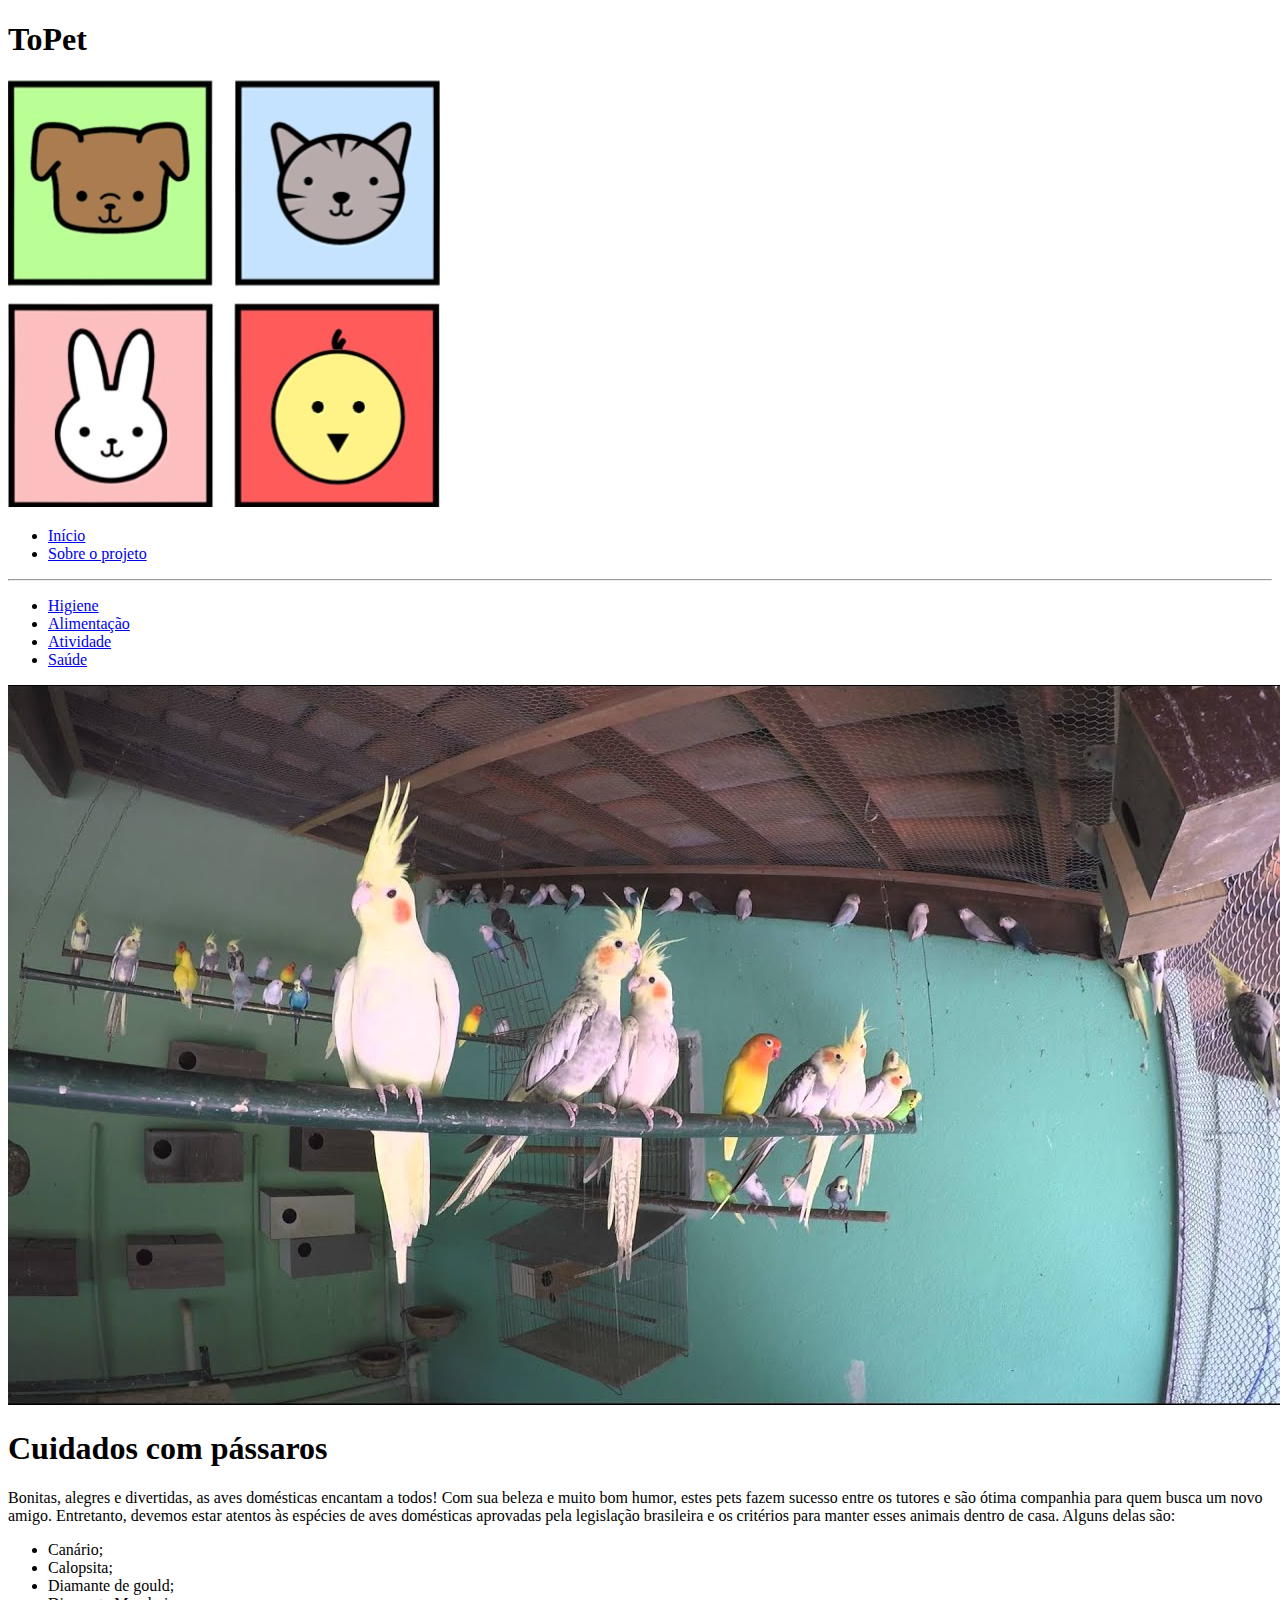
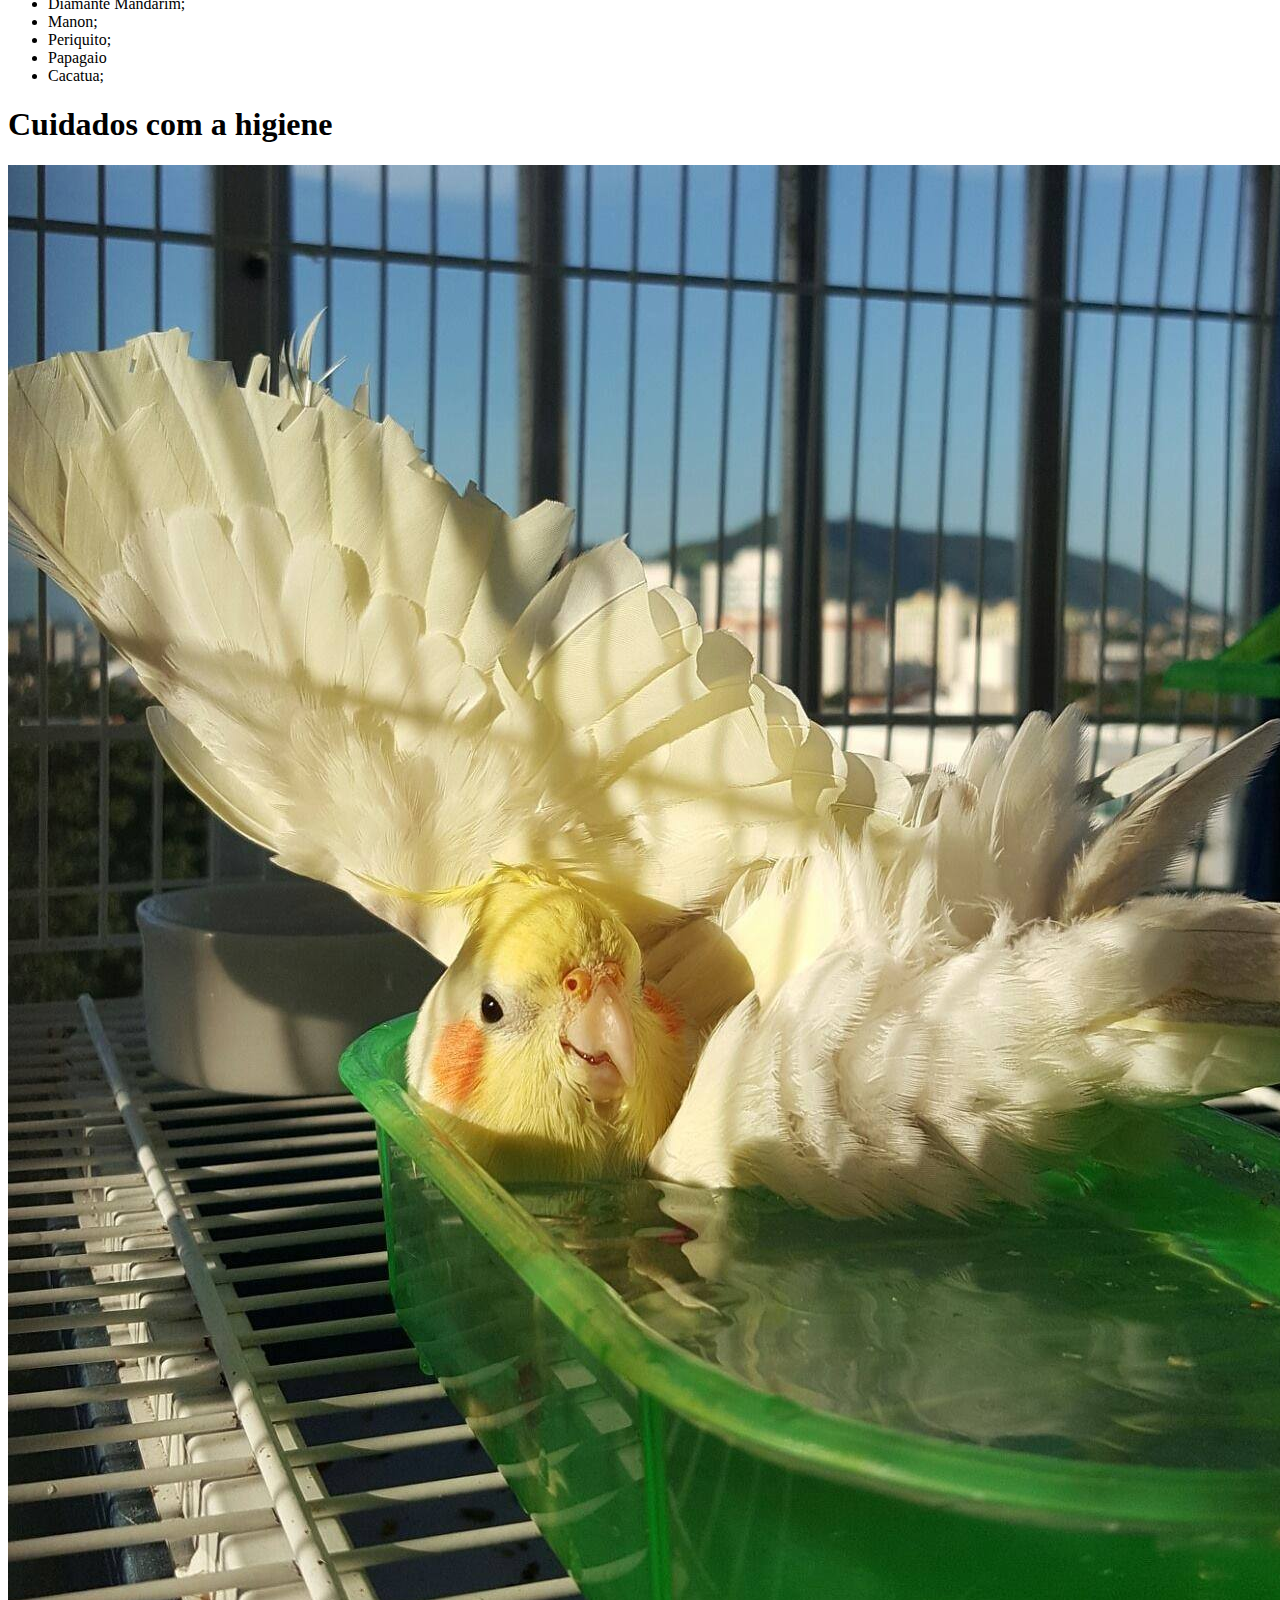
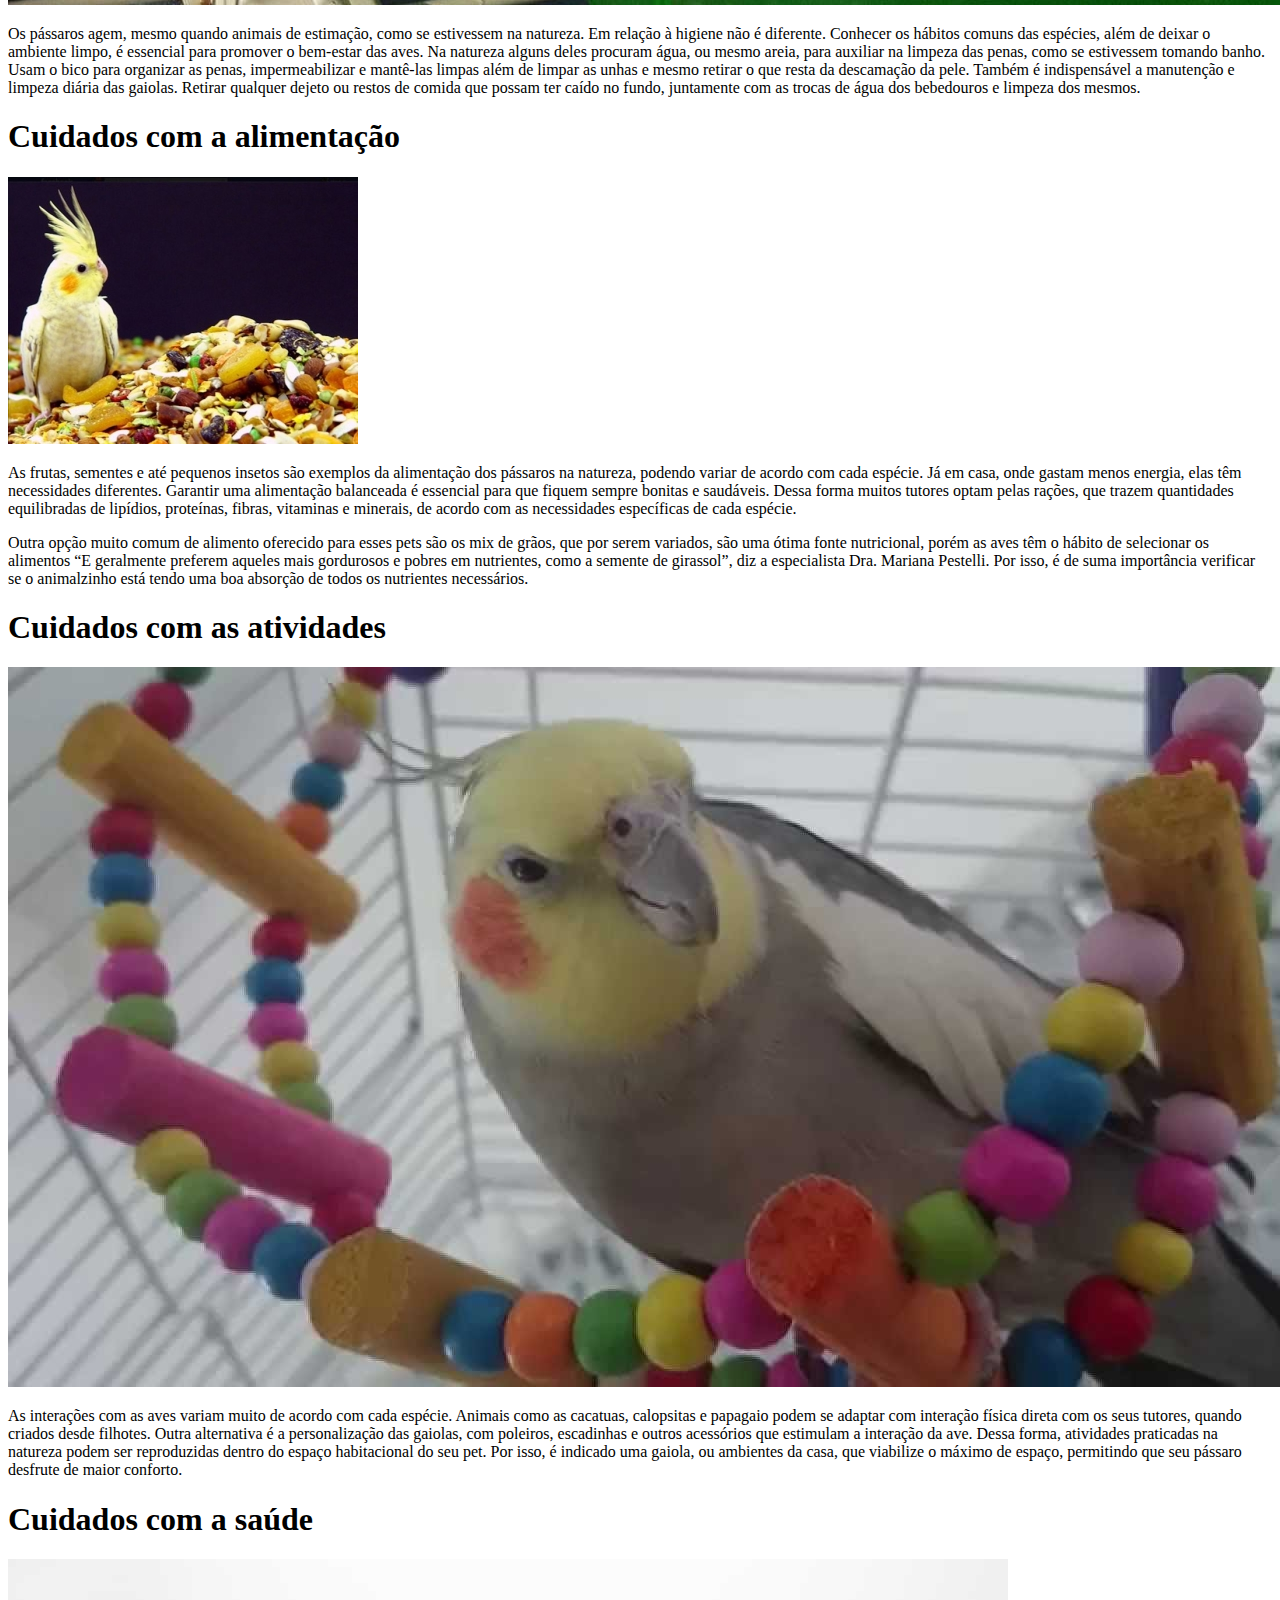
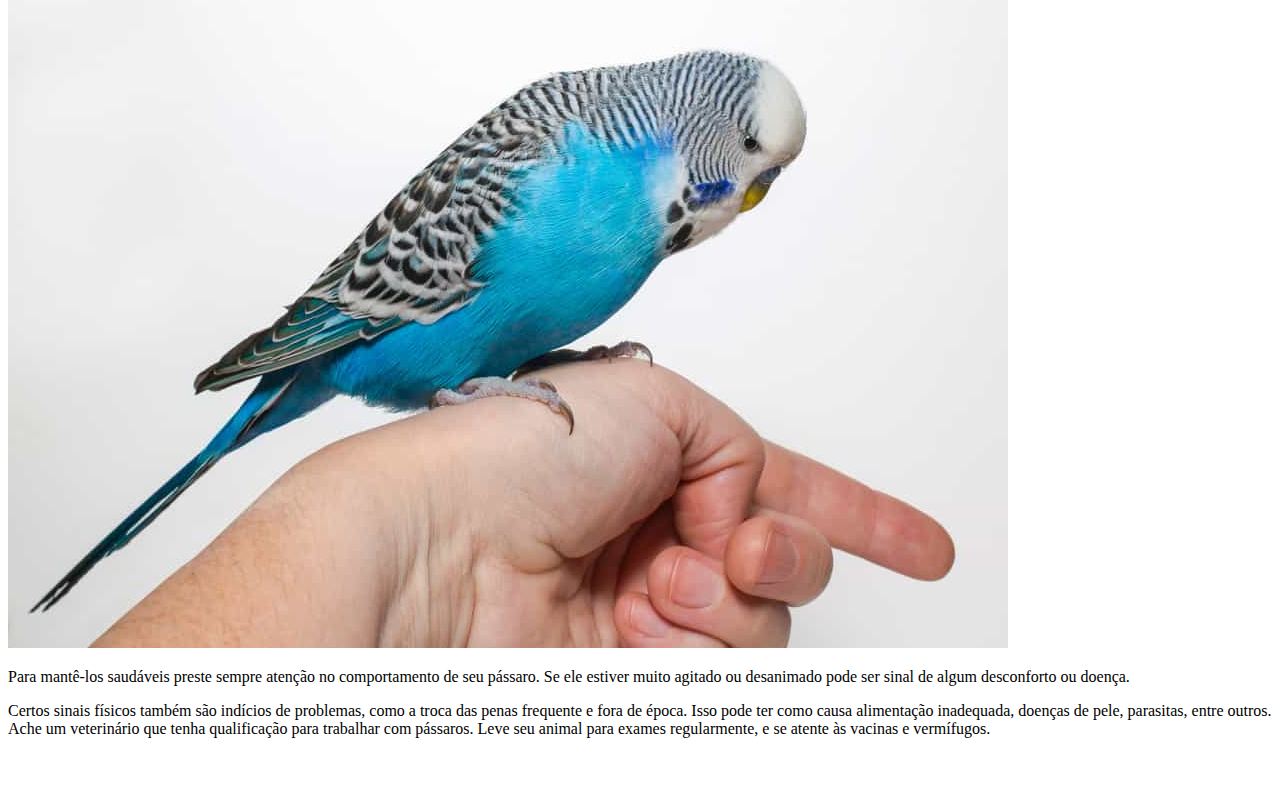
<file: passaro.html>
<!DOCTYPE html>
<html>
	<head>
	  <meta charset="UTF-8">
	  <title>ToPet</title>
	  <link rel="stylesheet" href="https://site-topet.herokuapp.com/css/informativa.css">
	</head>
	<body>
		<div class="cabeca">
			<h1>ToPet</h1>
			<img src="images/logo-oficial.jpg">
			<ul>
				<li><a href="https://site-topet.herokuapp.com/">Início</a></li>
				<li><a href="https://site-topet.herokuapp.com/sobrenos.html">Sobre o projeto</a></li>
			</ul>
			<hr>
		</div>
		<div class="menu">
			<ul>
				<li><a href="#higiene">Higiene</a></li>
				<li><a href="#alimentacao">Alimentação</a></li>
				<li><a href="#atividade">Atividade</a></li>
				<li><a href="#saude">Saúde</a></li>
			</ul>
		</div>
		<div class="conteudo">
			<img src="images/passaro_capa.jpg">
			<h1>Cuidados com pássaros</h1>
			<p>		Bonitas, alegres e divertidas, as aves domésticas encantam a todos! Com sua beleza e muito bom humor, estes pets fazem sucesso entre os tutores e são ótima companhia para quem busca um novo amigo. Entretanto, devemos estar atentos às espécies de aves domésticas aprovadas pela legislação brasileira e os critérios para manter esses animais dentro de casa. Alguns delas são: </p>
			<ul>
				<li>Canário;</li>
				<li>Calopsita;</li>
				<li>Diamante de gould;</li>
				<li>Diamante Mandarim;</li>
				<li>Manon;</li>
				<li>Periquito;</li>
				<li>Papagaio</li>
				<li>Cacatua;</li>
			  </ul>
			<section id="higiene">
				<h1>Cuidados com a higiene</h1>
				<img src="images/passaro_higiene.jpg">
				<p>		Os pássaros agem, mesmo quando animais de estimação, como se estivessem na natureza. Em relação à higiene não é diferente. Conhecer os hábitos comuns das espécies, além de deixar o ambiente limpo, é essencial para promover o bem-estar das aves. Na natureza alguns deles procuram água, ou mesmo areia, para auxiliar na limpeza das penas, como se estivessem tomando banho. Usam o bico para organizar as penas, impermeabilizar e mantê-las limpas além de limpar as unhas e mesmo retirar o que resta da descamação da pele. Também é indispensável a manutenção e limpeza diária das gaiolas. Retirar qualquer dejeto ou restos de comida que possam ter caído no fundo, juntamente com as trocas de água dos bebedouros e limpeza dos mesmos.</p>
			</section>
			<section id="alimentacao">
				<h1>Cuidados com a alimentação</h1>
				<img src="images/calopsita_alimentacao.jpg">
				<p>		As frutas, sementes e até pequenos insetos são exemplos da alimentação dos pássaros na natureza, podendo variar de acordo com cada espécie. Já em casa, onde gastam menos energia, elas têm necessidades diferentes. Garantir uma alimentação balanceada é essencial para que fiquem sempre bonitas e saudáveis. Dessa forma muitos tutores optam pelas rações, que trazem quantidades equilibradas de lipídios, proteínas, fibras, vitaminas e minerais, de acordo com as necessidades específicas de cada espécie.</p>
				<p>		Outra opção muito comum de alimento oferecido para esses pets são os mix de grãos, que por serem variados, são uma ótima fonte nutricional, porém as aves têm o hábito de selecionar os alimentos “E geralmente preferem aqueles mais gordurosos e pobres em nutrientes, como a semente de girassol”, diz a especialista Dra. Mariana Pestelli. Por isso, é de suma importância verificar se o animalzinho está tendo uma boa absorção de todos os nutrientes necessários.</p>
			</section>
			<section id="atividade">
				<h1>Cuidados com as atividades</h1>
				<img src="images/passaro_atividade.jpg">
				<p>		As interações com as aves variam muito de acordo com cada espécie. Animais como as cacatuas, calopsitas e papagaio podem se adaptar com interação física direta com os seus tutores, quando criados desde filhotes. Outra alternativa é a personalização das gaiolas, com poleiros, escadinhas  e outros acessórios que estimulam a interação da ave. Dessa forma, atividades praticadas na natureza podem ser reproduzidas dentro do espaço habitacional do seu pet. Por isso, é indicado uma gaiola, ou ambientes da casa, que viabilize o máximo de espaço, permitindo que seu pássaro desfrute de maior conforto.</p>
			</section>
			<section id="saude">
				<h1>Cuidados com a saúde</h1>
				<img src="images/passaro_saude.jpg">
				<p>		Para mantê-los saudáveis preste sempre atenção no comportamento de seu pássaro. Se ele estiver muito agitado ou desanimado pode ser sinal de algum desconforto ou doença.</p>
				<p>		Certos sinais físicos também são indícios de problemas, como a troca das penas frequente e fora de época. Isso pode ter como causa alimentação inadequada, doenças de pele, parasitas, entre outros. Ache um veterinário que tenha qualificação para trabalhar com pássaros. Leve seu animal para exames regularmente, e se atente às vacinas e vermífugos.</p>
			</section>
		</div>
		<div class="rodape">
			<br>
			<br>
		</div>
  </body>
</html>
</file>
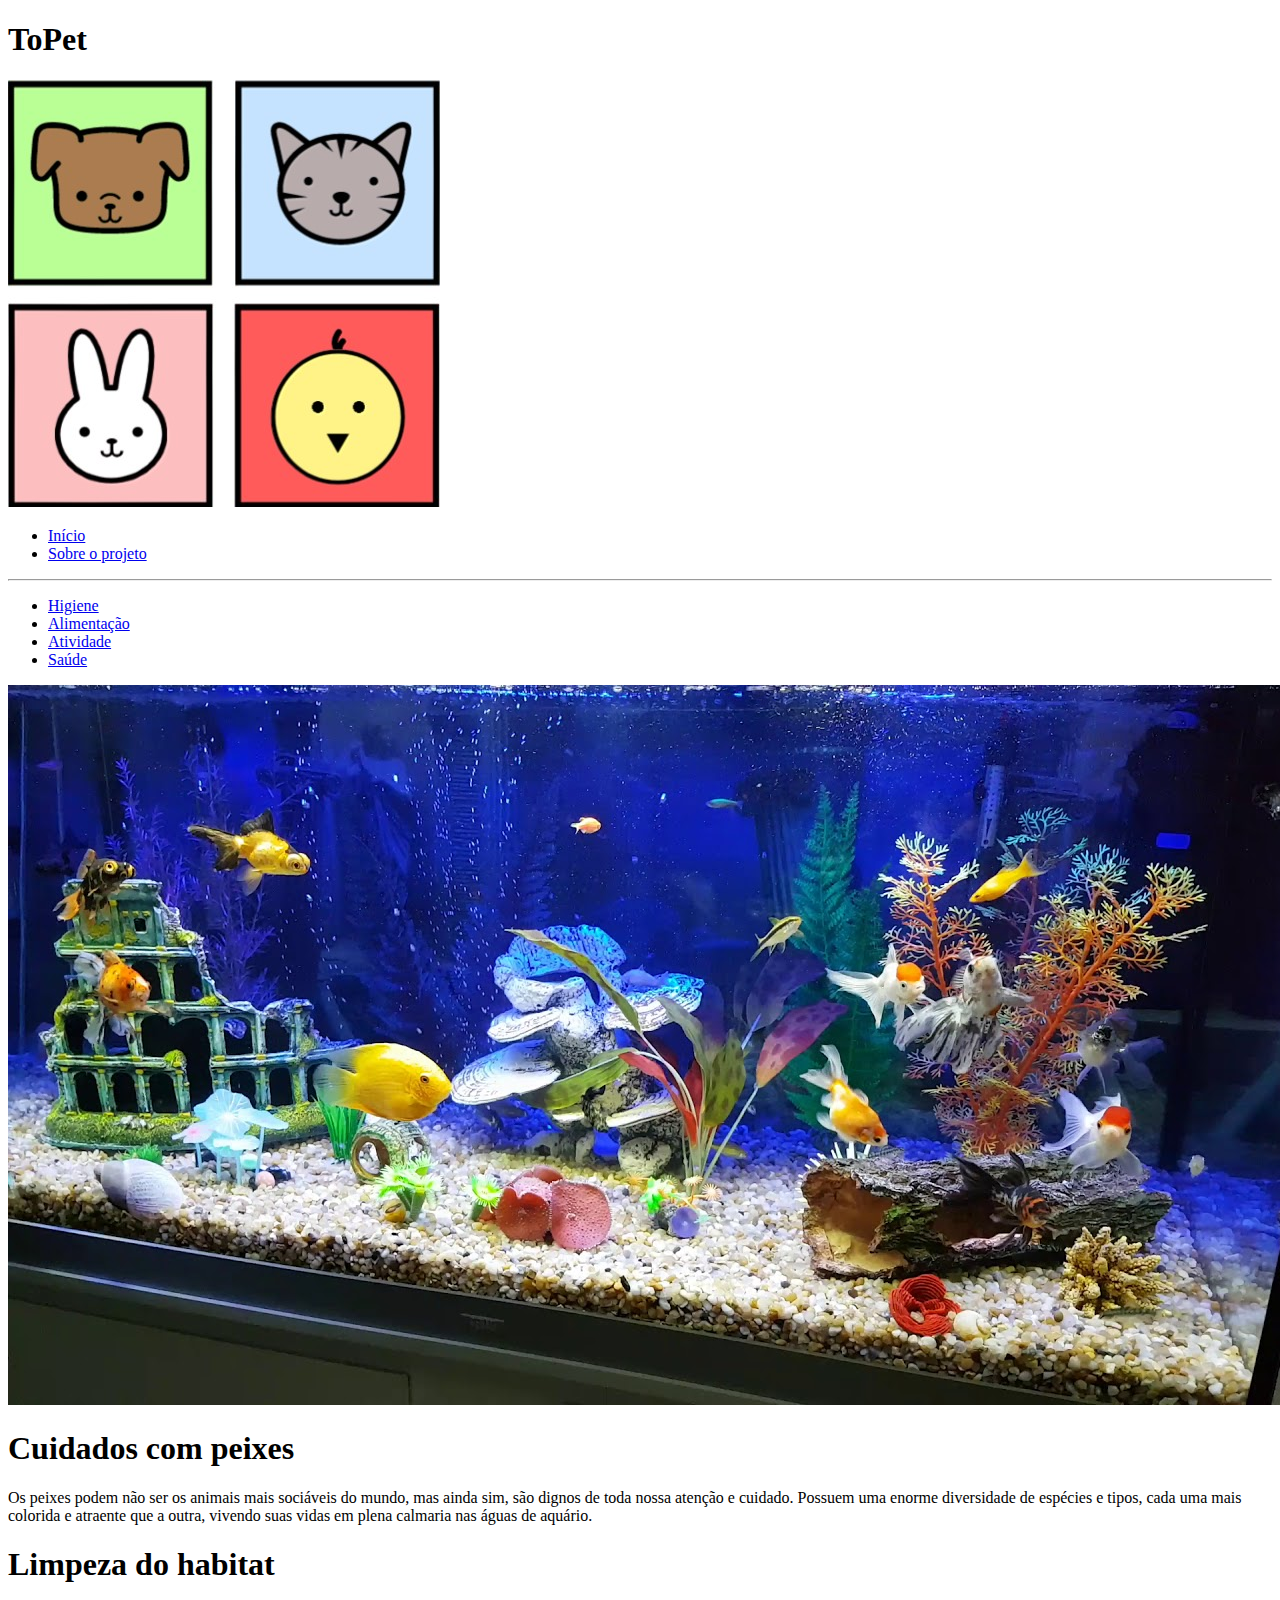
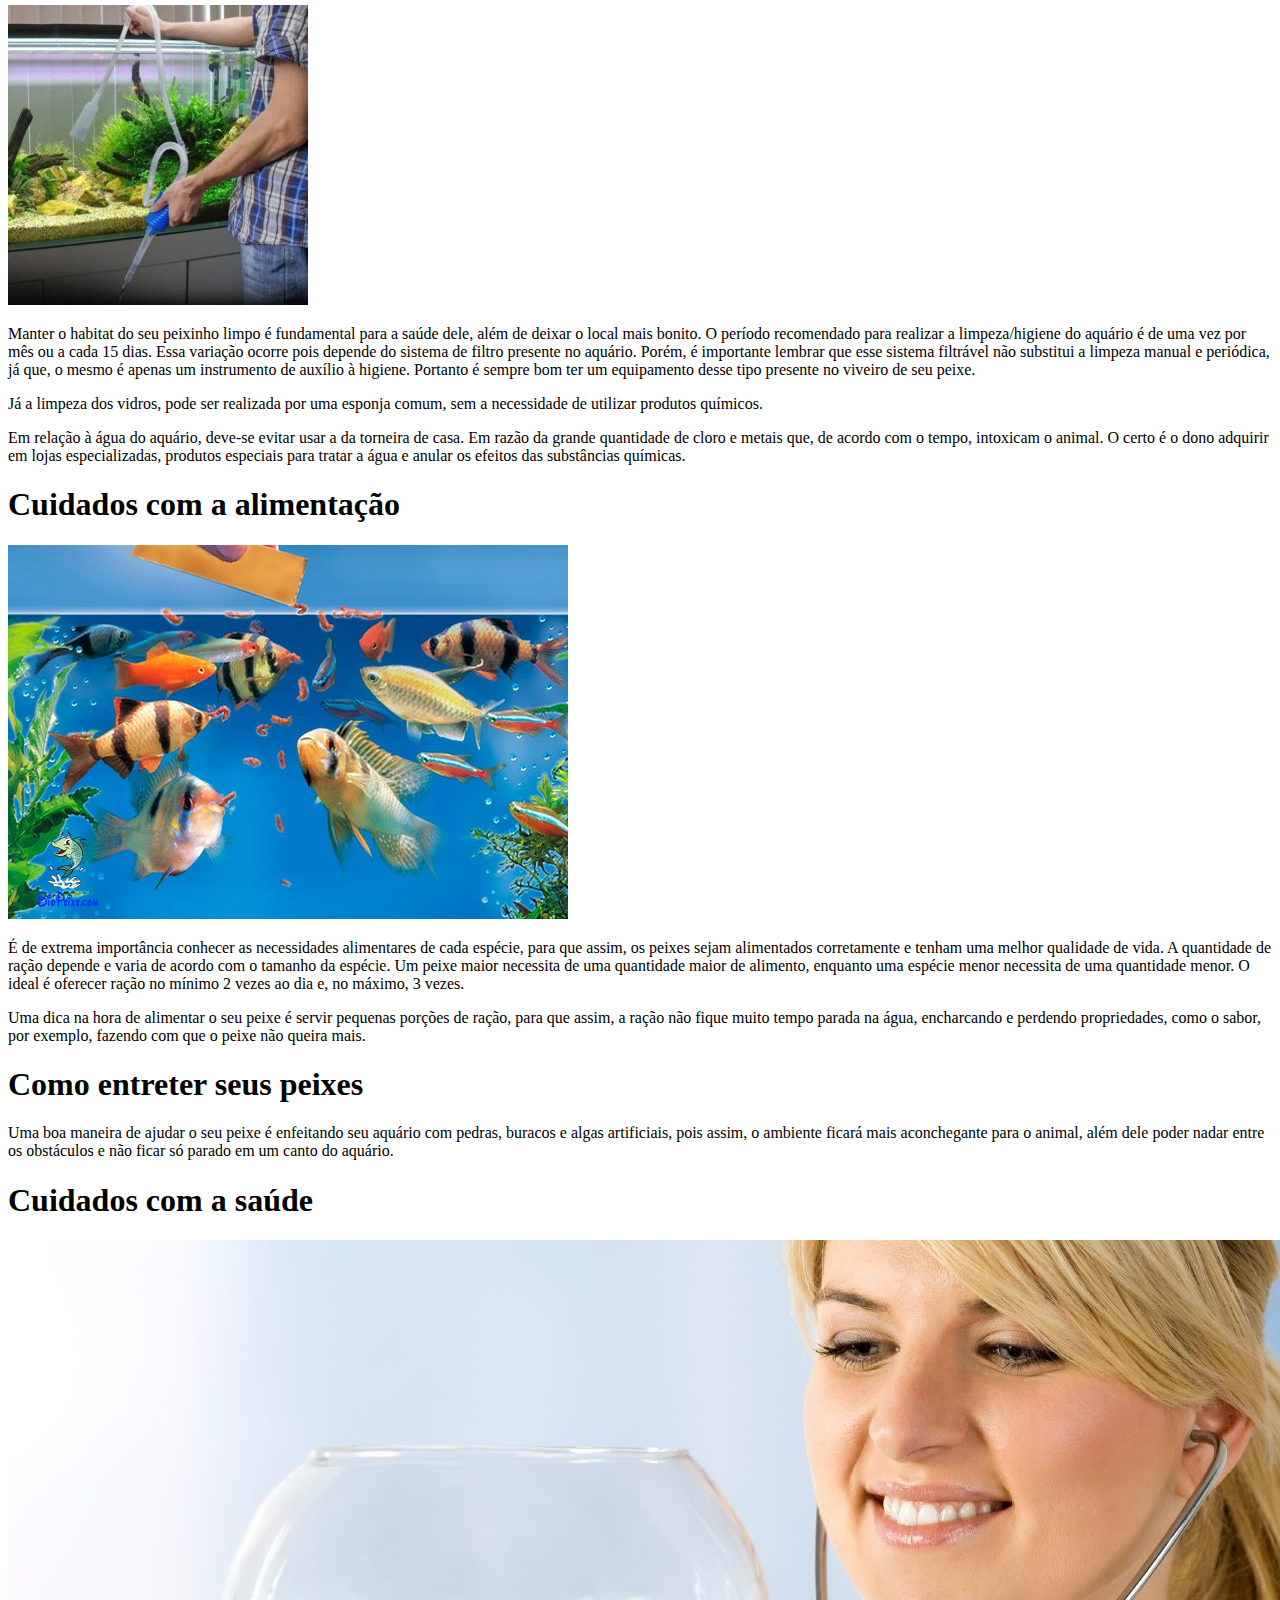
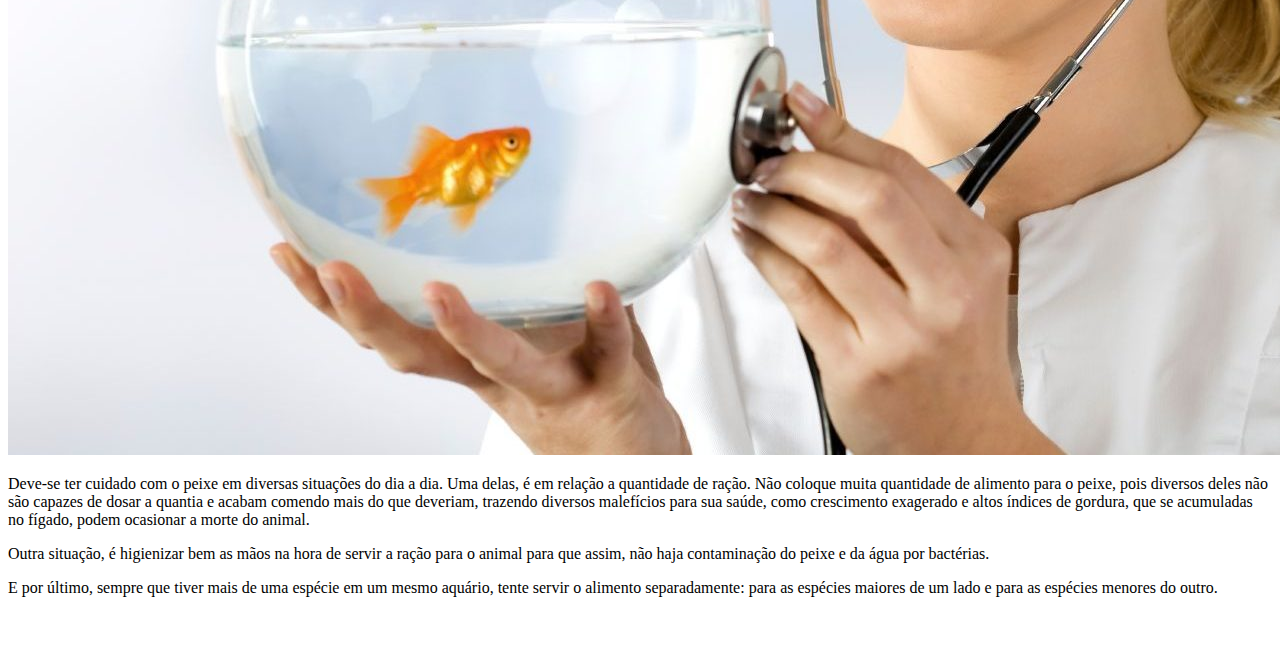
<file: peixe.html>
<!DOCTYPE html>
<html>
	<head>
	  <meta charset="UTF-8">
	  <title>ToPet</title>
	  <link rel="stylesheet" href="https://site-topet.herokuapp.com/css/informativa.css">
	</head>
	<body>
		<div class="cabeca">
			<h1>ToPet</h1>
			<img src="images/logo-oficial.jpg">
			<ul>
				<li><a href="https://site-topet.herokuapp.com/">Início</a></li>
				<li><a href="https://site-topet.herokuapp.com/sobrenos.html">Sobre o projeto</a></li>
			</ul>
			<hr>
		</div>
		<div class="menu">
			<ul>
				<li><a href="#higiene">Higiene</a></li>
				<li><a href="#alimentacao">Alimentação</a></li>
				<li><a href="#atividade">Atividade</a></li>
				<li><a href="#saude">Saúde</a></li>
			</ul>
		</div>
		<div class="conteudo">
			<img src="images/peixe_capa.jpg">
      <h1>Cuidados com peixes</h1>
			<p>		Os peixes podem não ser os animais mais sociáveis do mundo, mas ainda sim, são dignos de toda nossa atenção e cuidado. Possuem uma enorme diversidade de espécies e tipos, cada uma mais colorida e atraente que a outra, vivendo suas vidas em plena calmaria nas águas de aquário.</p>
			<section id="higiene">
				<h1>Limpeza do habitat</h1>
				<img src="images/peixe_higiene.jpg">
				<p>		Manter o habitat do seu peixinho limpo é fundamental para a saúde dele, além de deixar o local mais bonito. O período recomendado para realizar a limpeza/higiene do aquário é de uma vez por mês ou a cada 15 dias. Essa variação ocorre pois depende do sistema de filtro presente no aquário. Porém, é importante lembrar que esse sistema filtrável não substitui a limpeza manual e periódica, já que, o mesmo é apenas um instrumento de auxílio à higiene. Portanto é sempre bom ter um equipamento desse tipo presente no viveiro de seu peixe.</p> 
				<p>		Já a limpeza dos vidros, pode ser realizada por uma esponja comum, sem a necessidade de utilizar produtos químicos.</p>
				<p>		Em relação à água do aquário, deve-se evitar usar a da torneira de casa. Em razão da grande quantidade de cloro e metais que, de acordo com o tempo, intoxicam o animal. O certo é o dono adquirir em lojas especializadas, produtos especiais para tratar a água e anular os efeitos das substâncias químicas.</p>
			</section>
			<section id="alimentacao">
				<h1>Cuidados com a alimentação</h1>
				<img src="images/peixe_alimentacao.jpg">
				<p>		É de extrema importância conhecer as necessidades alimentares de cada espécie, para que assim, os peixes sejam alimentados corretamente e tenham uma melhor qualidade de vida.  A quantidade de ração depende e varia de acordo com o tamanho da espécie. Um peixe maior necessita de uma quantidade maior de alimento, enquanto uma espécie menor necessita de uma quantidade menor. O ideal é oferecer ração no mínimo 2 vezes ao dia e, no máximo, 3 vezes.</p>
				<p>		Uma dica na hora de alimentar o seu peixe é servir pequenas porções de ração, para que assim, a ração não fique muito tempo parada na água, encharcando e perdendo propriedades, como o sabor, por exemplo, fazendo com que o peixe não queira mais.</p>
			</section>
			<section id="atividade">
				<h1>Como entreter seus peixes</h1>
				<p>		Uma boa maneira de ajudar o seu peixe é enfeitando seu aquário com pedras, buracos e algas artificiais, pois assim, o ambiente ficará mais aconchegante para o animal, além dele poder nadar entre os obstáculos e não ficar só parado em um canto do aquário.</p>
			</section>
			<section id="saude">
				<h1>Cuidados com a saúde</h1>
				<img src="images/peixe_saude.jpg">
				<p>		Deve-se ter cuidado com o peixe em diversas situações do dia a dia. Uma delas, é em relação a quantidade de ração. Não coloque muita quantidade de alimento para o peixe, pois diversos deles não são capazes de dosar a quantia e acabam comendo mais do que deveriam, trazendo diversos malefícios para sua saúde, como crescimento exagerado e altos índices de gordura, que se acumuladas no fígado, podem ocasionar a morte do animal.</p>
				<p>		Outra situação, é higienizar bem as mãos na hora de servir a ração para o animal para que assim, não haja contaminação do peixe e da água por bactérias.</p>
				<p>		E por último, sempre que tiver mais de uma espécie em um mesmo aquário, tente servir o alimento separadamente: para as espécies maiores de um lado e para as espécies menores do outro.</p>
			</section>
		</div>
		<div class="rodape">
			<br>
			<br>
		</div>
  </body>
</html>
</file>
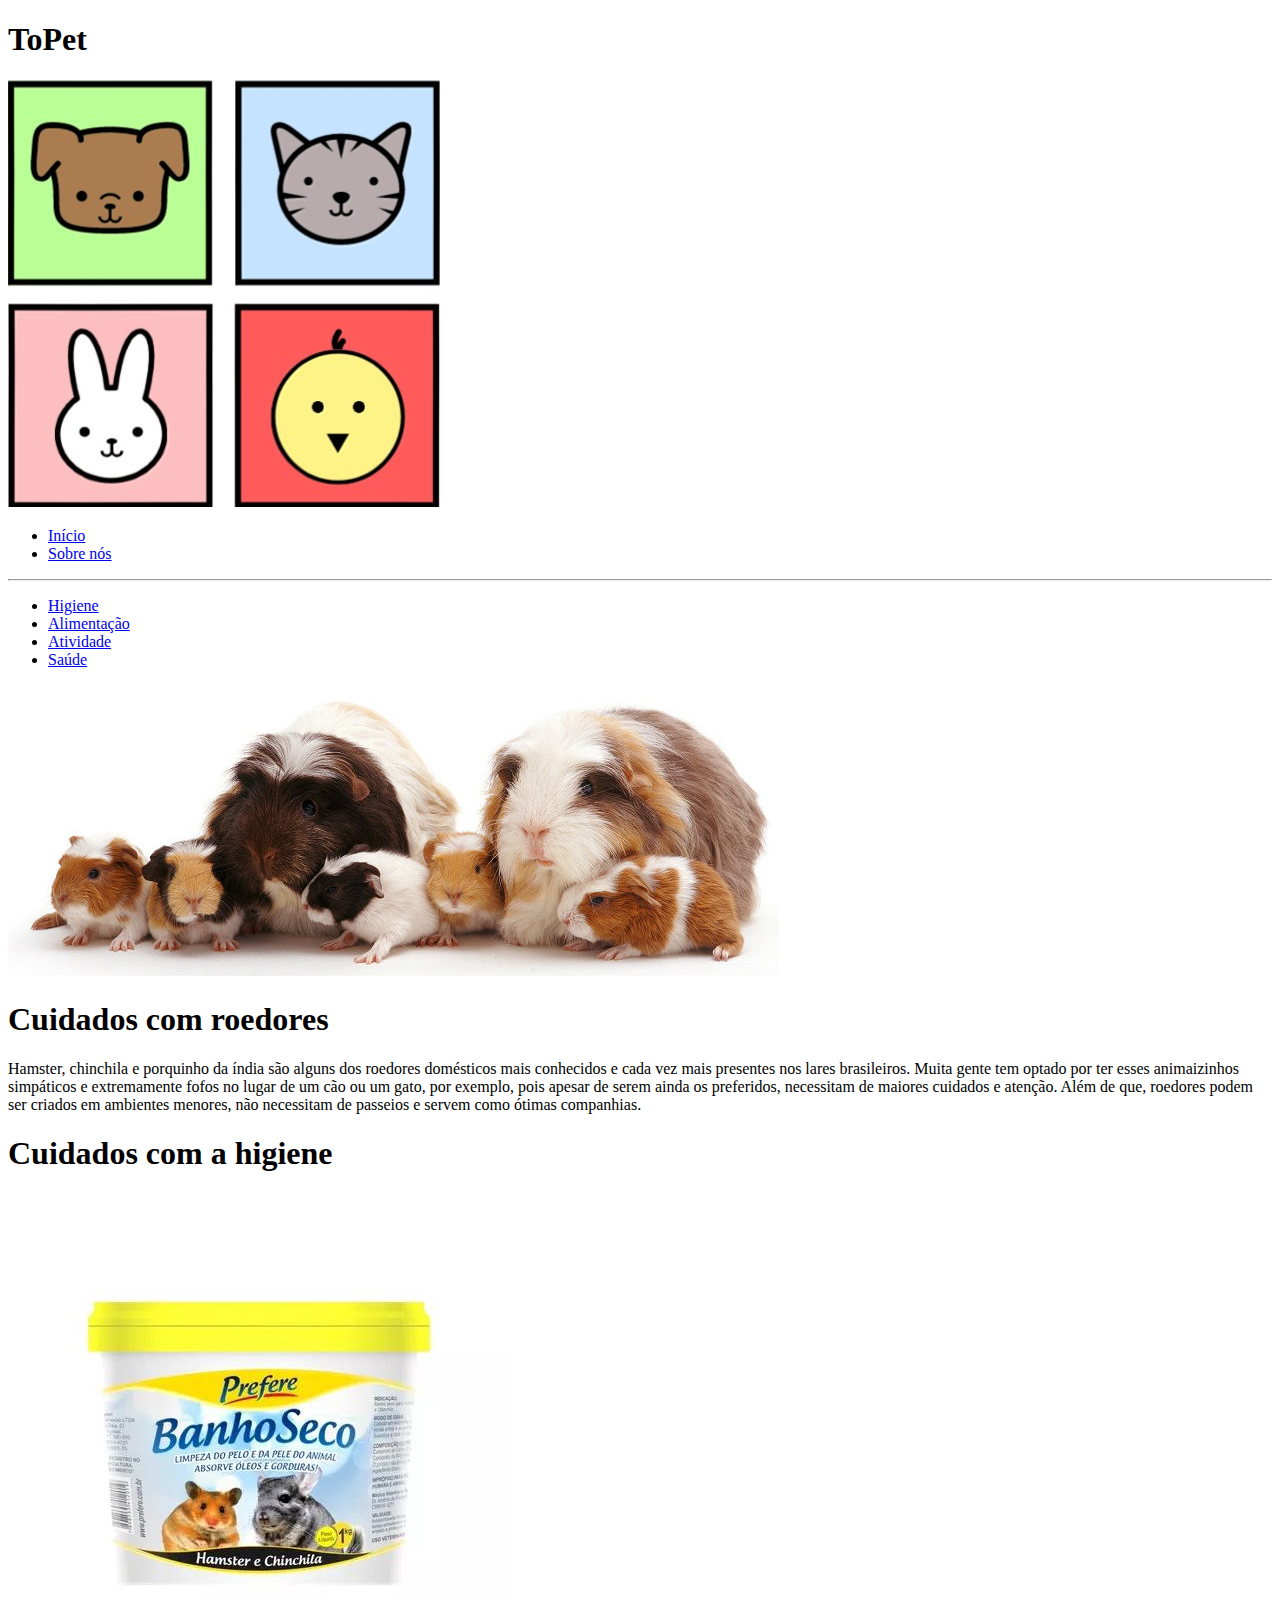
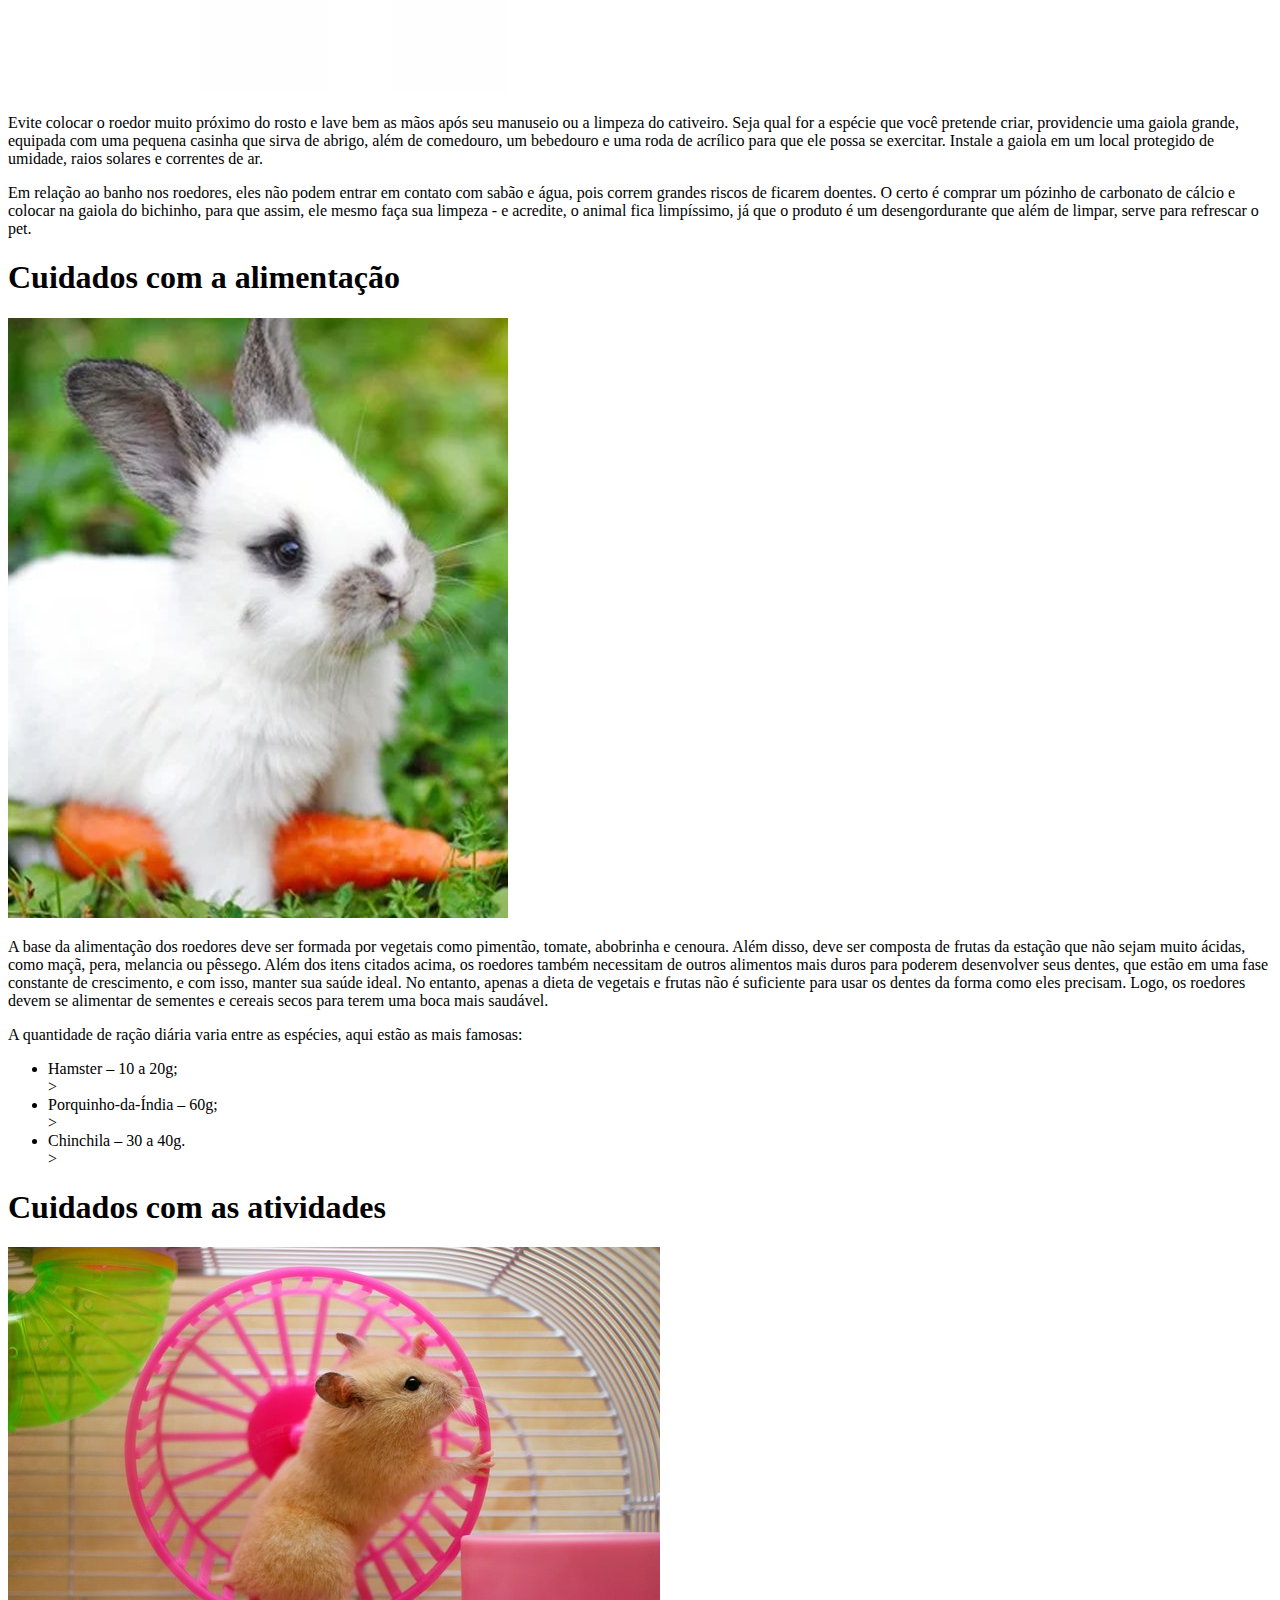
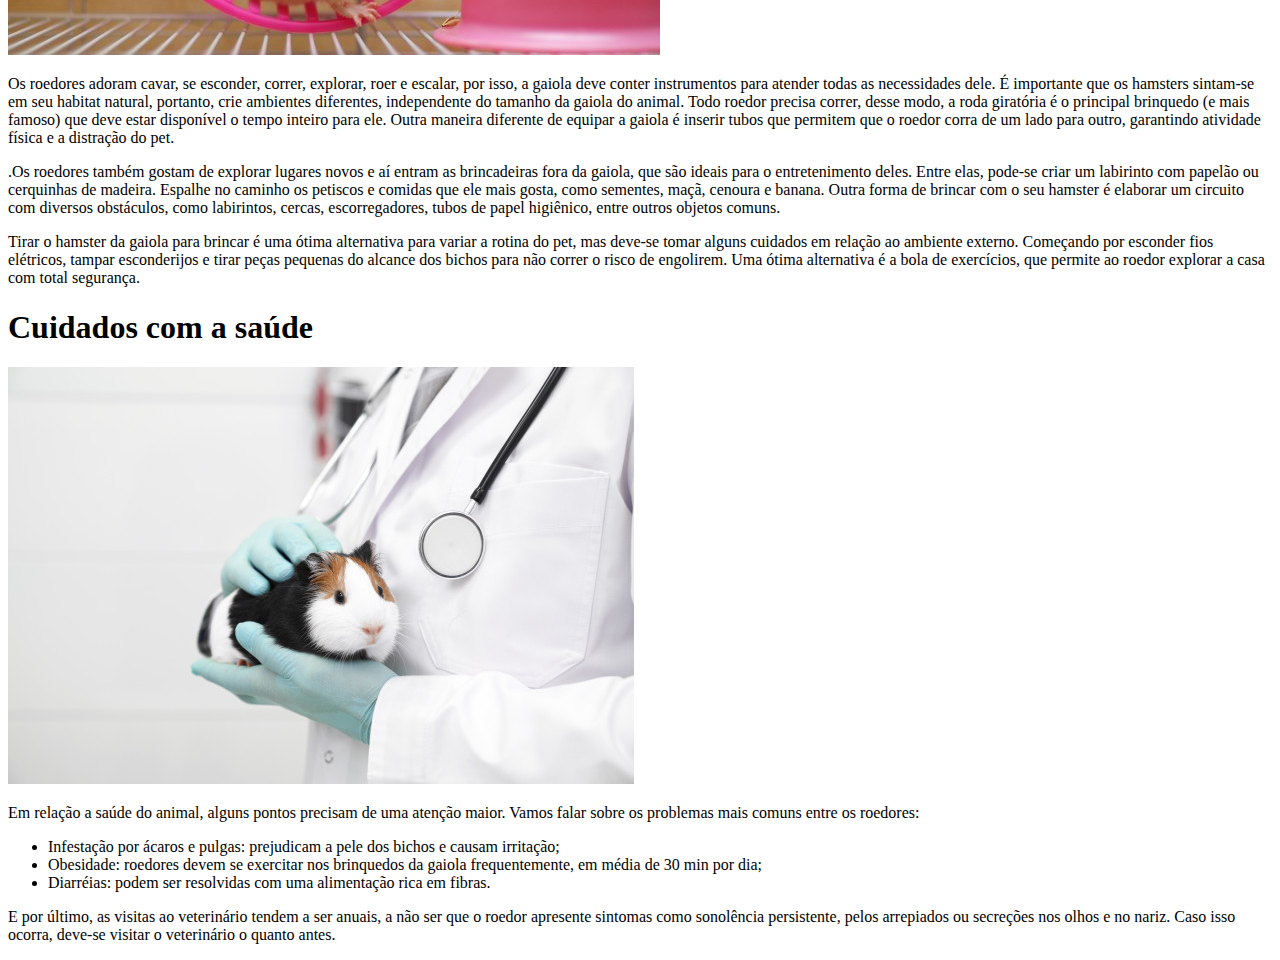
<file: roedor.html>
<!DOCTYPE html>
<html>
	<head>
	  <meta charset="UTF-8">
	  <title>ToPet</title>
	  <link rel="stylesheet" href="https://site-topet.herokuapp.com/css/informativas.css">
	</head>
	<body>
		<div class="cabeca">
			<h1>ToPet</h1>
			<img src="images/logo-oficial.jpg">
			<ul>
				<li><a href="https://site-topet.herokuapp.com/">Início</a></li>
				<li><a href="https://site-topet.herokuapp.com/sobrenos.html">Sobre nós</a></li>
			</ul>
			<hr>
		</div>
		<div class="menu">
			<ul>
				<li><a href="#higiene">Higiene</a></li>
				<li><a href="#alimentacao">Alimentação</a></li>
				<li><a href="#atividade">Atividade</a></li>
				<li><a href="#saude">Saúde</a></li>
			</ul>
		</div>
		<div class="conteudo">
			<img src="images/roedor_capa.jpg">
			<h1>Cuidados com roedores</h1>
			<p>Hamster, chinchila e porquinho da índia são alguns dos roedores domésticos mais conhecidos e cada vez mais presentes nos lares brasileiros. Muita gente tem optado por ter esses animaizinhos simpáticos e extremamente fofos no lugar de um cão ou um gato, por exemplo, pois apesar de serem ainda os preferidos, necessitam de maiores cuidados e atenção. Além de que, roedores podem ser criados em ambientes menores, não necessitam de passeios e servem como ótimas companhias.</p>
			<section id="higiene">
				<h1>Cuidados com a higiene</h1>
				<img src="images/roedor_higiene.jpg">
				<p>Evite colocar o roedor muito próximo do rosto e lave bem as mãos após seu manuseio ou a limpeza do cativeiro. Seja qual for a espécie que você pretende criar, providencie uma gaiola grande, equipada com uma pequena casinha que sirva de abrigo, além de comedouro, um bebedouro e uma roda de acrílico para que  ele possa se exercitar. Instale a gaiola em um local protegido de umidade, raios solares e correntes de ar.</p>
				<p>Em relação ao banho nos roedores, eles não podem entrar em contato com sabão e água, pois correm grandes riscos de ficarem doentes. O certo é comprar um pózinho de carbonato de cálcio e colocar na gaiola do bichinho, para que assim, ele mesmo faça sua limpeza - e acredite, o animal fica limpíssimo, já que o produto é um desengordurante que além de limpar, serve para refrescar o pet.</p>
			</section>
			<section id="alimentacao">
				<h1>Cuidados com a alimentação</h1>
				<img src="images/roedor_alimentacao.jpg">
				<p>A base da alimentação dos roedores deve ser formada por vegetais como pimentão, tomate, abobrinha e cenoura. Além disso, deve ser composta de frutas da estação que não sejam muito ácidas, como maçã, pera, melancia ou pêssego. 
					Além dos itens citados acima, os roedores também necessitam de outros alimentos mais duros para poderem desenvolver seus dentes, que estão em uma fase constante de crescimento, e com isso, manter sua saúde ideal.
					No entanto, apenas a dieta de vegetais e frutas não é suficiente para usar os dentes da forma como eles precisam. Logo, os roedores devem se alimentar de sementes e cereais secos para terem uma boca  mais saudável.
				</p>
				<p>A quantidade de ração diária varia entre as espécies, aqui estão as mais famosas:</p>
				<ul>
					<li>Hamster – 10 a 20g;</li>>
					<li>Porquinho-da-Índia – 60g;</li>>
					<li>Chinchila – 30 a 40g.</li>>
				</ul>
			</section>
			<section id="atividade">
				<h1>Cuidados com as atividades</h1>
				<img src="images/roedor_atividade.jpg">
				<p>Os roedores adoram cavar, se esconder, correr, explorar, roer e escalar, por isso, a gaiola deve conter instrumentos para atender todas as necessidades dele. É importante que os hamsters sintam-se em seu habitat natural, portanto, crie ambientes diferentes, independente do tamanho da gaiola do animal. Todo roedor precisa correr, desse modo, a roda giratória é o principal brinquedo (e mais famoso) que deve estar disponível o tempo inteiro para ele. Outra maneira diferente de equipar a gaiola é inserir tubos que permitem que o roedor corra de um lado para outro, garantindo atividade física e a distração do pet.</p>
				<p>.Os roedores também gostam de explorar lugares novos e aí entram as brincadeiras fora da gaiola, que são ideais para o entretenimento deles. Entre elas, pode-se criar um labirinto com papelão ou cerquinhas de madeira. Espalhe no caminho os petiscos e comidas que ele mais gosta, como sementes, maçã, cenoura e banana. Outra forma de brincar com o seu hamster é elaborar um circuito com diversos obstáculos, como labirintos, cercas, escorregadores, tubos de papel higiênico, entre outros objetos comuns.</p>
				<p>Tirar o hamster da gaiola para brincar é uma ótima alternativa para variar a rotina do pet, mas deve-se tomar alguns cuidados em relação ao ambiente externo. Começando por esconder fios elétricos, tampar esconderijos e tirar peças pequenas do alcance dos bichos para não correr o risco de engolirem. Uma ótima alternativa é a bola de exercícios, que permite ao roedor explorar a casa com total segurança.</p>
			</section>
			<section id="saude">
				<h1>Cuidados com a saúde</h1>
				<img src="images/roedor_saude.jpg">
				<p>Em relação a saúde do animal, alguns pontos precisam de uma atenção maior. Vamos falar sobre os problemas mais comuns entre os roedores:</p>
				<ul>
					<li>Infestação por ácaros e pulgas: prejudicam a pele dos bichos e causam irritação;</li>
					<li>Obesidade: roedores devem se exercitar nos brinquedos da gaiola frequentemente, em média de 30 min por dia;</li>
					<li>Diarréias: podem ser resolvidas com uma alimentação rica em fibras.</li>
				</ul>
				<p>E por último, as visitas ao veterinário tendem a ser anuais, a não ser que o roedor apresente sintomas como sonolência persistente, pelos arrepiados ou secreções nos olhos e no nariz. Caso isso ocorra, deve-se visitar o veterinário o quanto antes.</p>
			</section>
		</div>
		<div class="rodape">
			
		</div>
  </body>
</html>
</file>
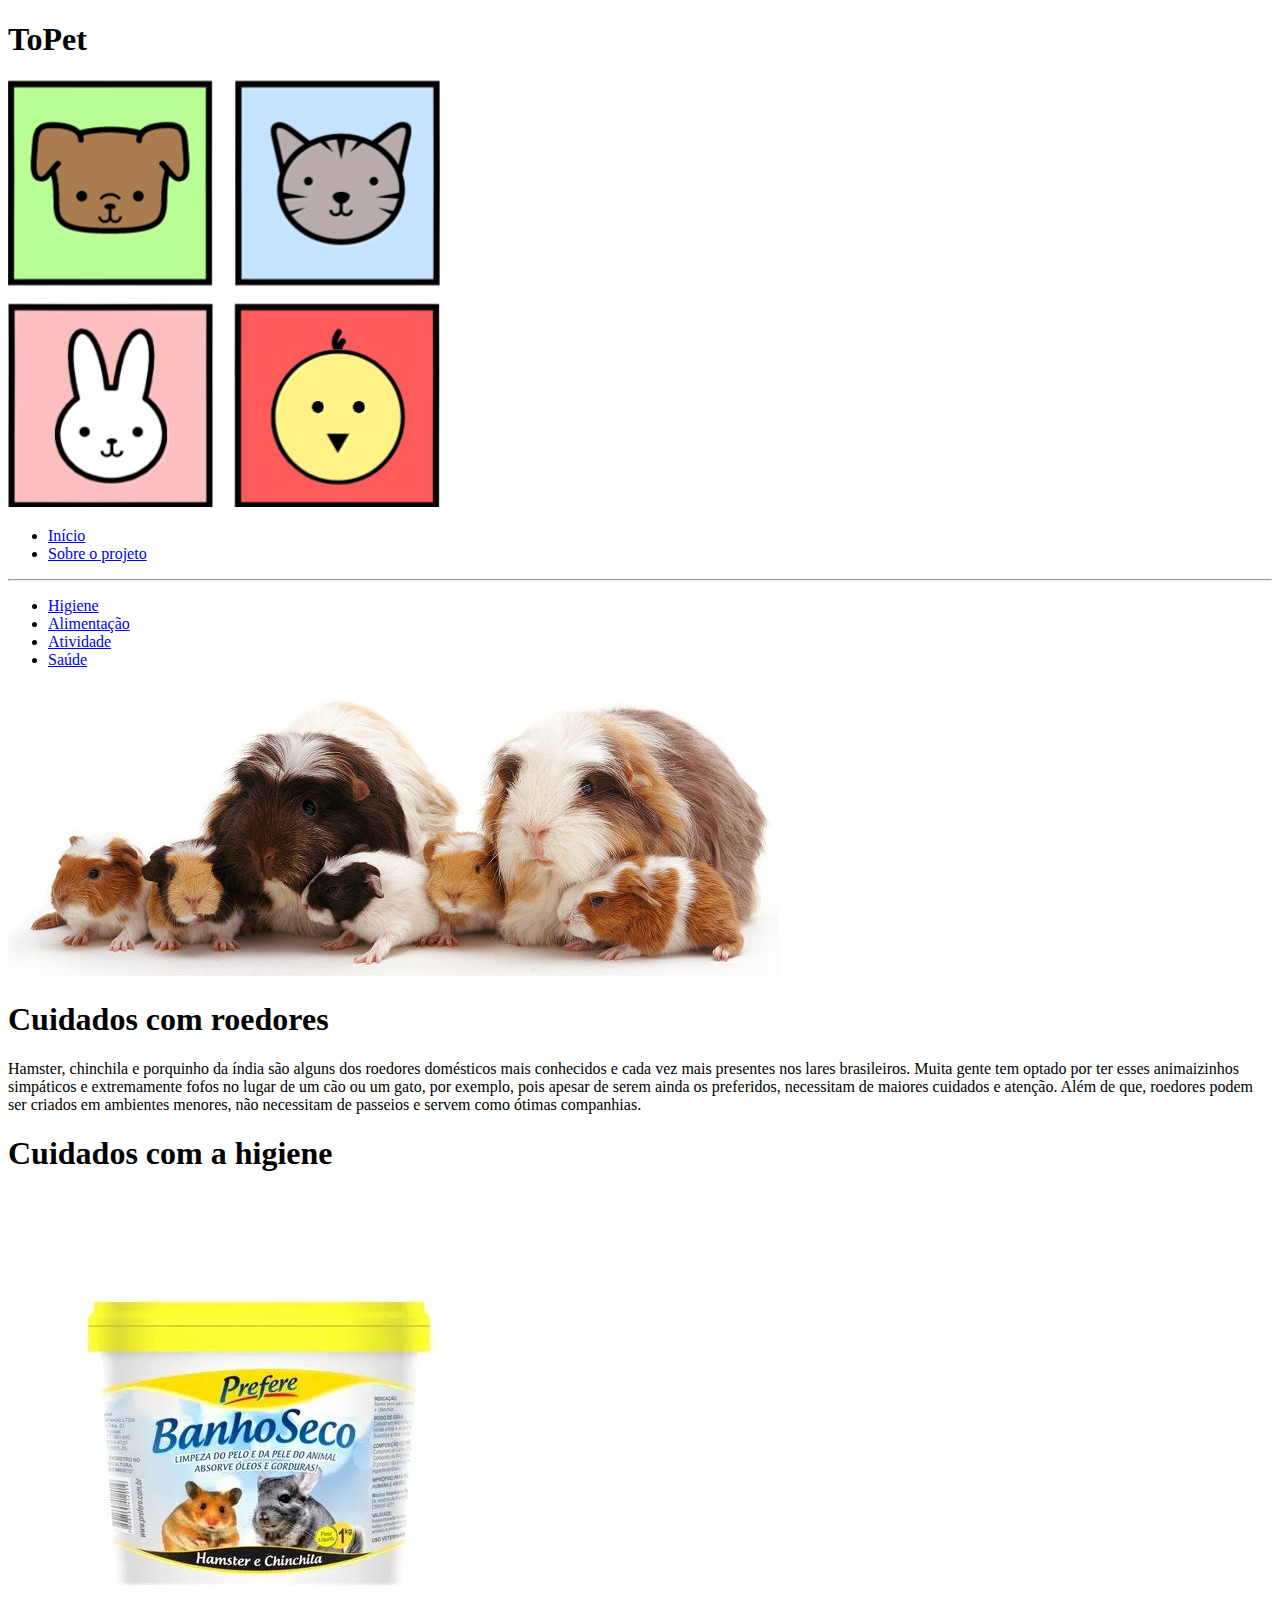
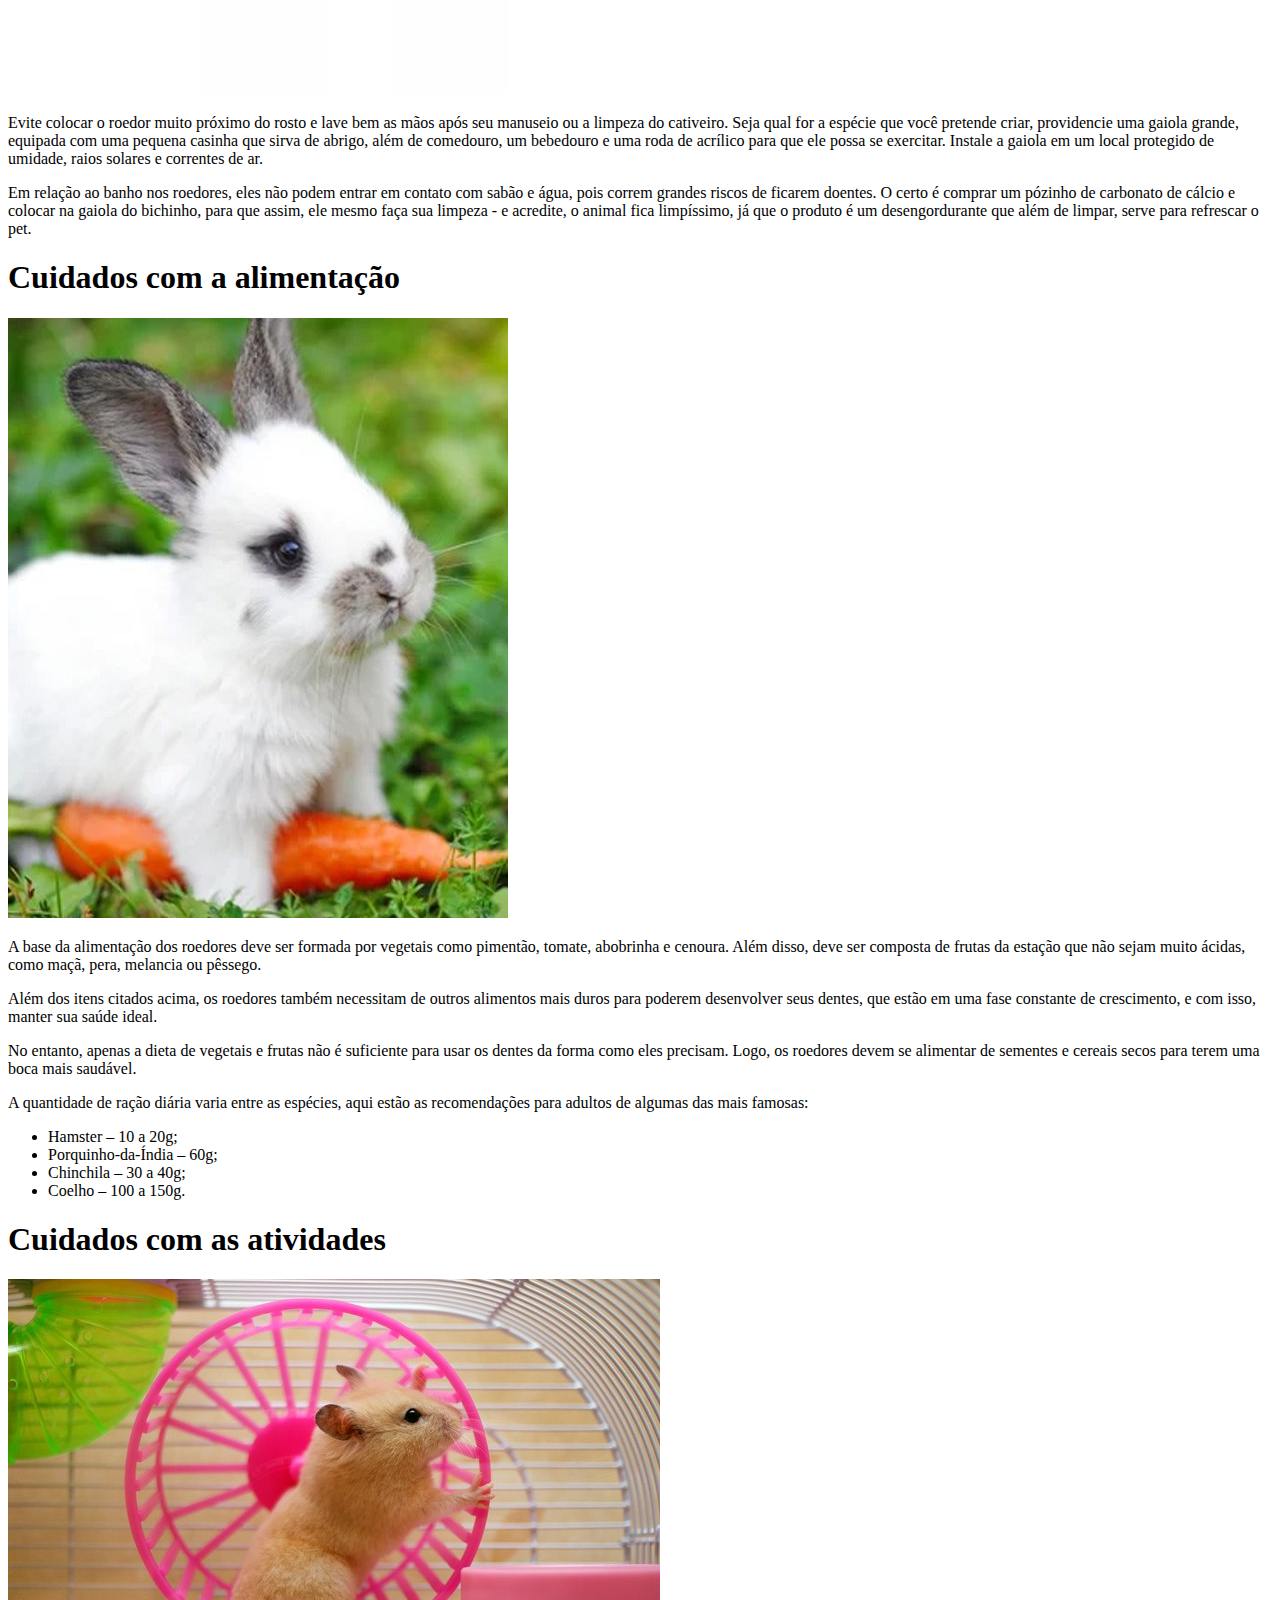
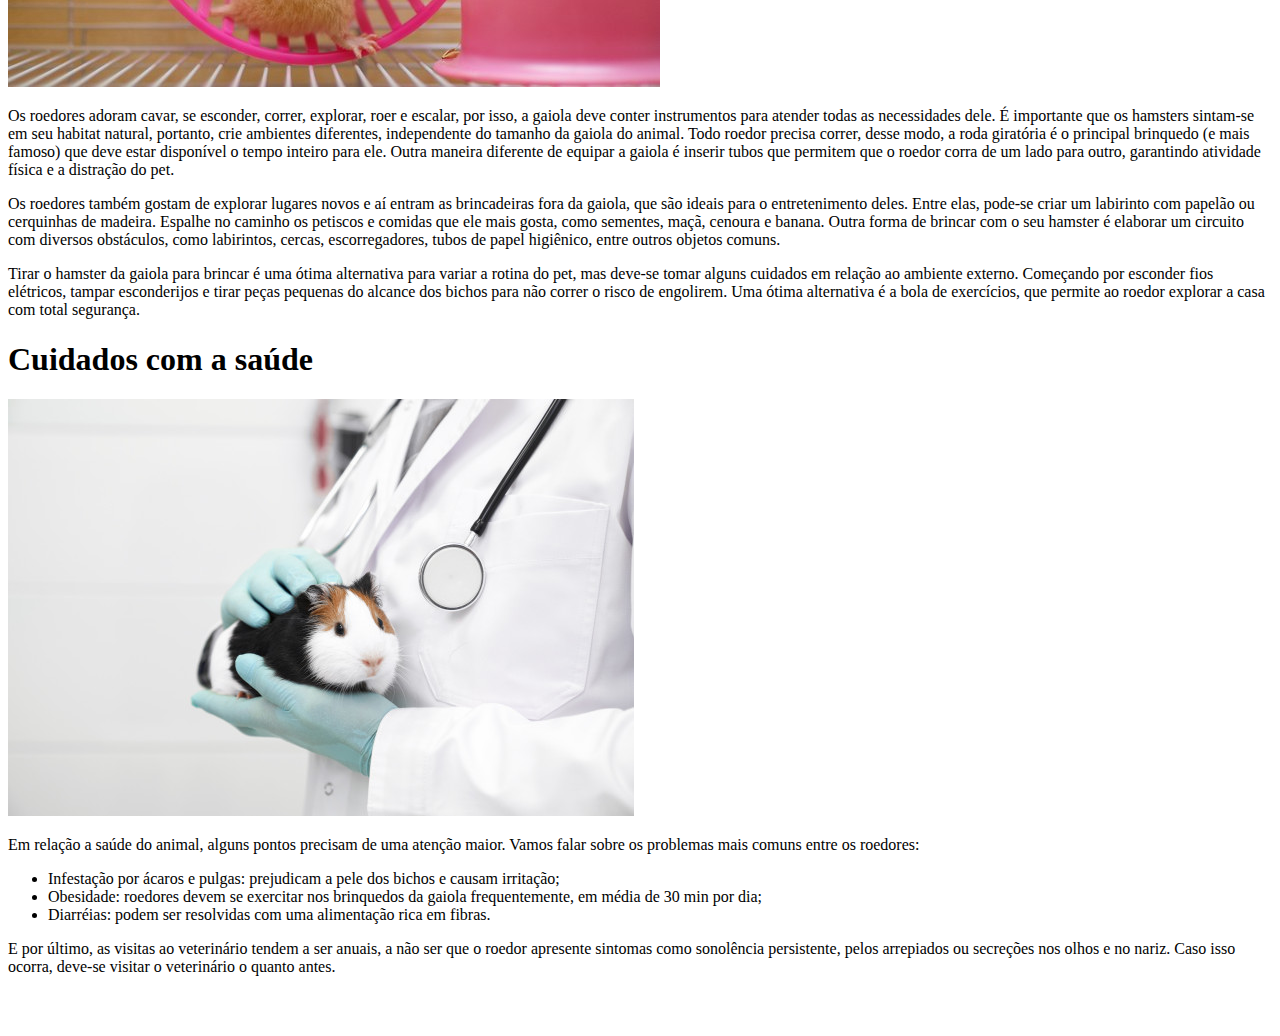
<file: roedor_tela.html>
<!DOCTYPE html>
<html>
	<head>
	  <meta charset="UTF-8">
	  <title>ToPet</title>
	  <link rel="stylesheet" href="https://site-topet.herokuapp.com/css/informativa.css">
	</head>
	<body>
		<div class="cabeca">
			<h1>ToPet</h1>
			<img src="images/logo-oficial.jpg">
			<ul>
				<li><a href="https://site-topet.herokuapp.com/">Início</a></li>
				<li><a href="https://site-topet.herokuapp.com/sobrenos.html">Sobre o projeto</a></li>
			</ul>
			<hr>
		</div>
		<div class="menu">
			<ul>
				<li><a href="#higiene">Higiene</a></li>
				<li><a href="#alimentacao">Alimentação</a></li>
				<li><a href="#atividade">Atividade</a></li>
				<li><a href="#saude">Saúde</a></li>
			</ul>
		</div>
		<div class="conteudo">
			<img src="images/roedor_capa.jpg">
			<h1>Cuidados com roedores</h1>
			<p>		Hamster, chinchila e porquinho da índia são alguns dos roedores domésticos mais conhecidos e cada vez mais presentes nos lares brasileiros. Muita gente tem optado por ter esses animaizinhos simpáticos e extremamente fofos no lugar de um cão ou um gato, por exemplo, pois apesar de serem ainda os preferidos, necessitam de maiores cuidados e atenção. Além de que, roedores podem ser criados em ambientes menores, não necessitam de passeios e servem como ótimas companhias.</p>
			<section id="higiene">
				<h1>Cuidados com a higiene</h1>
				<img src="images/roedor_higiene.jpg">
				<p>		Evite colocar o roedor muito próximo do rosto e lave bem as mãos após seu manuseio ou a limpeza do cativeiro. Seja qual for a espécie que você pretende criar, providencie uma gaiola grande, equipada com uma pequena casinha que sirva de abrigo, além de comedouro, um bebedouro e uma roda de acrílico para que  ele possa se exercitar. Instale a gaiola em um local protegido de umidade, raios solares e correntes de ar.</p>
				<p>		Em relação ao banho nos roedores, eles não podem entrar em contato com sabão e água, pois correm grandes riscos de ficarem doentes. O certo é comprar um pózinho de carbonato de cálcio e colocar na gaiola do bichinho, para que assim, ele mesmo faça sua limpeza - e acredite, o animal fica limpíssimo, já que o produto é um desengordurante que além de limpar, serve para refrescar o pet.</p>
			</section>
			<section id="alimentacao">
				<h1>Cuidados com a alimentação</h1>
				<img src="images/roedor_alimentacao.jpg">
				<p>		A base da alimentação dos roedores deve ser formada por vegetais como pimentão, tomate, abobrinha e cenoura. Além disso, deve ser composta de frutas da estação que não sejam muito ácidas, como maçã, pera, melancia ou pêssego.</p>
				<p>		Além dos itens citados acima, os roedores também necessitam de outros alimentos mais duros para poderem desenvolver seus dentes, que estão em uma fase constante de crescimento, e com isso, manter sua saúde ideal.</p>
				<p>		No entanto, apenas a dieta de vegetais e frutas não é suficiente para usar os dentes da forma como eles precisam. Logo, os roedores devem se alimentar de sementes e cereais secos para terem uma boca  mais saudável.</p>
				<p>		A quantidade de ração diária varia entre as espécies, aqui estão as recomendações para adultos de algumas das mais famosas:</p>
				<ul>
					<li>Hamster – 10 a 20g;</li>
					<li>Porquinho-da-Índia – 60g;</li>
					<li>Chinchila – 30 a 40g;</li>
					<li>Coelho – 100 a 150g.</li>
				</ul>
			</section>
			<section id="atividade">
				<h1>Cuidados com as atividades</h1>
				<img src="images/roedor_atividade.jpg">
				<p>		Os roedores adoram cavar, se esconder, correr, explorar, roer e escalar, por isso, a gaiola deve conter instrumentos para atender todas as necessidades dele. É importante que os hamsters sintam-se em seu habitat natural, portanto, crie ambientes diferentes, independente do tamanho da gaiola do animal. Todo roedor precisa correr, desse modo, a roda giratória é o principal brinquedo (e mais famoso) que deve estar disponível o tempo inteiro para ele. Outra maneira diferente de equipar a gaiola é inserir tubos que permitem que o roedor corra de um lado para outro, garantindo atividade física e a distração do pet.</p>
				<p>		Os roedores também gostam de explorar lugares novos e aí entram as brincadeiras fora da gaiola, que são ideais para o entretenimento deles. Entre elas, pode-se criar um labirinto com papelão ou cerquinhas de madeira. Espalhe no caminho os petiscos e comidas que ele mais gosta, como sementes, maçã, cenoura e banana. Outra forma de brincar com o seu hamster é elaborar um circuito com diversos obstáculos, como labirintos, cercas, escorregadores, tubos de papel higiênico, entre outros objetos comuns.</p>
				<p>		Tirar o hamster da gaiola para brincar é uma ótima alternativa para variar a rotina do pet, mas deve-se tomar alguns cuidados em relação ao ambiente externo. Começando por esconder fios elétricos, tampar esconderijos e tirar peças pequenas do alcance dos bichos para não correr o risco de engolirem. Uma ótima alternativa é a bola de exercícios, que permite ao roedor explorar a casa com total segurança.</p>
			</section>
			<section id="saude">
				<h1>Cuidados com a saúde</h1>
				<img src="images/roedor_saude.jpg">
				<p>		Em relação a saúde do animal, alguns pontos precisam de uma atenção maior. Vamos falar sobre os problemas mais comuns entre os roedores:</p>
				<ul>
					<li>Infestação por ácaros e pulgas: prejudicam a pele dos bichos e causam irritação;</li>
					<li>Obesidade: roedores devem se exercitar nos brinquedos da gaiola frequentemente, em média de 30 min por dia;</li>
					<li>Diarréias: podem ser resolvidas com uma alimentação rica em fibras.</li>
				</ul>
				<p>		E por último, as visitas ao veterinário tendem a ser anuais, a não ser que o roedor apresente sintomas como sonolência persistente, pelos arrepiados ou secreções nos olhos e no nariz. Caso isso ocorra, deve-se visitar o veterinário o quanto antes.</p>
			</section>
		</div>
		<div class="rodape">
			<br>
			<br>
		</div>
  </body>
</html>
</file>
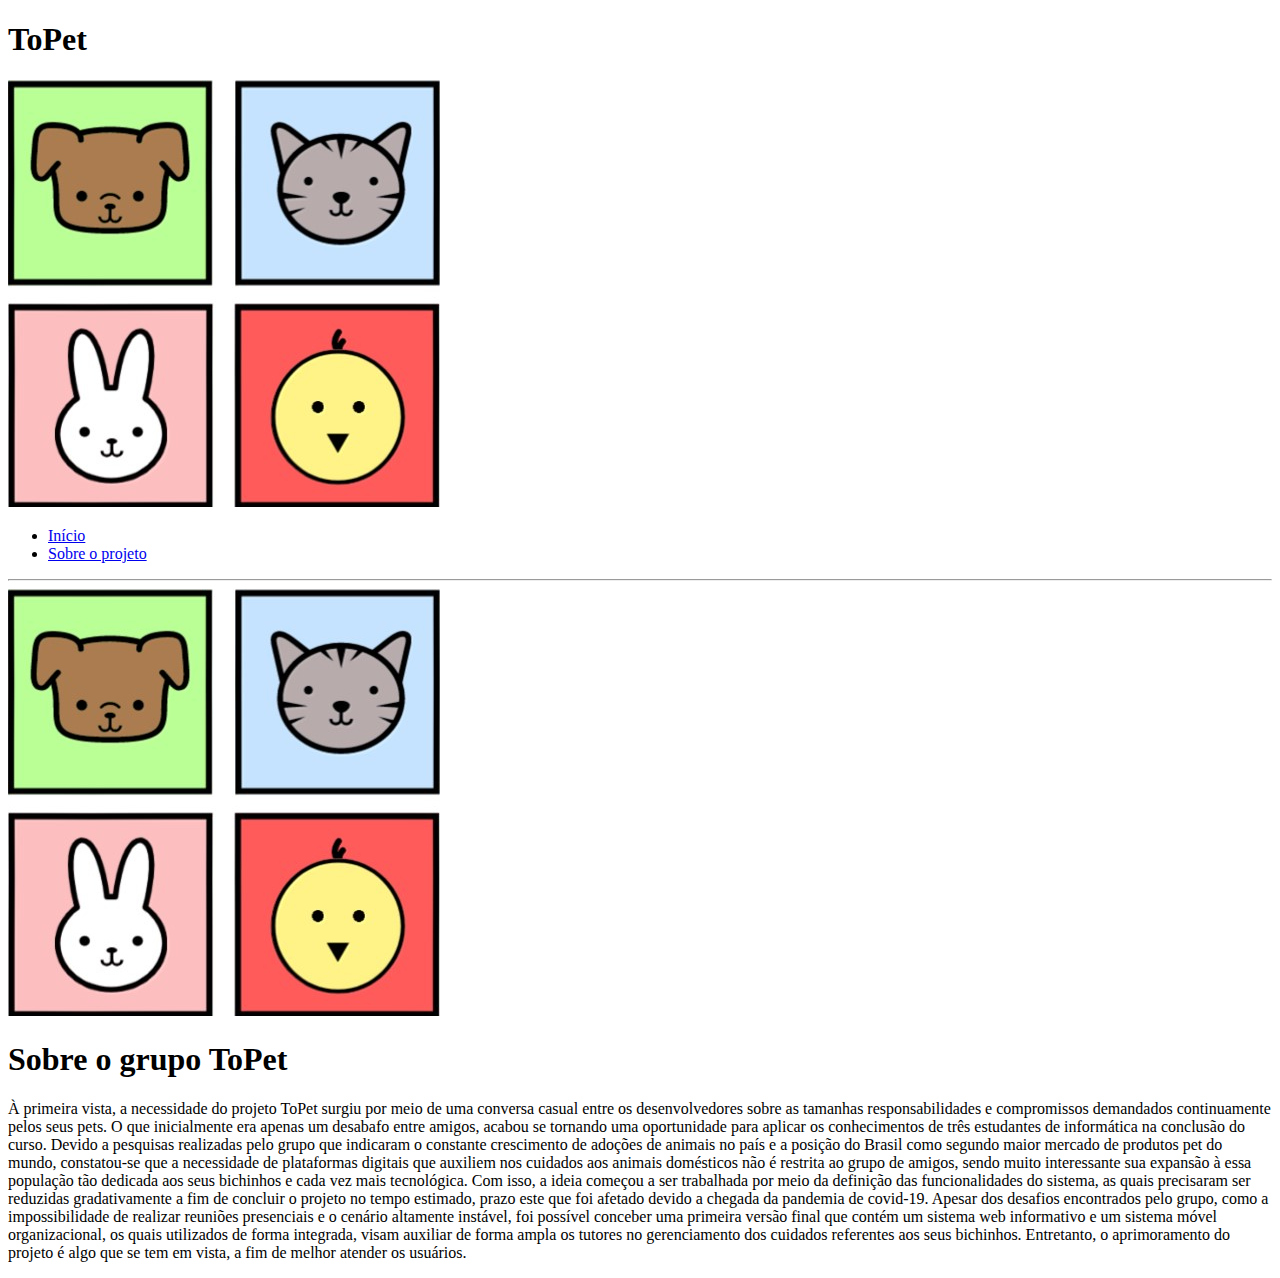
<file: sobrenos.html>
<!DOCTYPE html>
<head>
  <meta charset="UTF-8">
  <title>ToPet</title>
  <link rel="stylesheet" href="https://site-topet.herokuapp.com/css/style.css">
</head>
  <body>
    <div class="cabeca">
      <h1>ToPet</h1>
      <img src="images/logo-oficial.jpg">
      <ul>
        <li><a href="https://site-topet.herokuapp.com/">Início</a></li>
        <li><a href="https://site-topet.herokuapp.com/sobrenos.html">Sobre o projeto</a></li>
      </ul>
      <hr>
    </div>
    <div class="texto">
		<img src="images/logo-oficial.jpg">
		<h1>Sobre o grupo ToPet</h1>
		<p>À primeira vista, a necessidade do projeto ToPet surgiu por meio de uma conversa casual entre os desenvolvedores sobre as tamanhas responsabilidades e compromissos demandados continuamente pelos seus pets. O que inicialmente era apenas um desabafo entre amigos, acabou se tornando uma oportunidade para aplicar os conhecimentos de três estudantes de informática na conclusão do curso. Devido a pesquisas realizadas pelo grupo que indicaram o constante crescimento de adoções de animais no país e a posição do Brasil como segundo maior mercado de produtos pet do mundo, constatou-se que a necessidade de plataformas digitais que auxiliem nos cuidados aos animais domésticos não é restrita ao grupo de amigos, sendo muito interessante sua expansão à essa população tão dedicada aos seus bichinhos e cada vez mais tecnológica. Com isso, a ideia começou a ser trabalhada por meio da definição das funcionalidades do sistema, as quais precisaram ser reduzidas gradativamente a fim de concluir o projeto no tempo estimado, prazo este que foi afetado devido a chegada da pandemia de covid-19. Apesar dos desafios encontrados pelo grupo, como a impossibilidade de realizar reuniões presenciais e o cenário altamente instável, foi possível conceber uma primeira versão final que contém um sistema web informativo e um sistema móvel organizacional, os quais utilizados de forma integrada, visam auxiliar de forma ampla os tutores no gerenciamento dos cuidados referentes aos seus bichinhos. Entretanto, o aprimoramento do projeto é algo que se tem em vista, a fim de melhor atender os usuários.</p>
    </div>
  </body>
</html>
</file>
